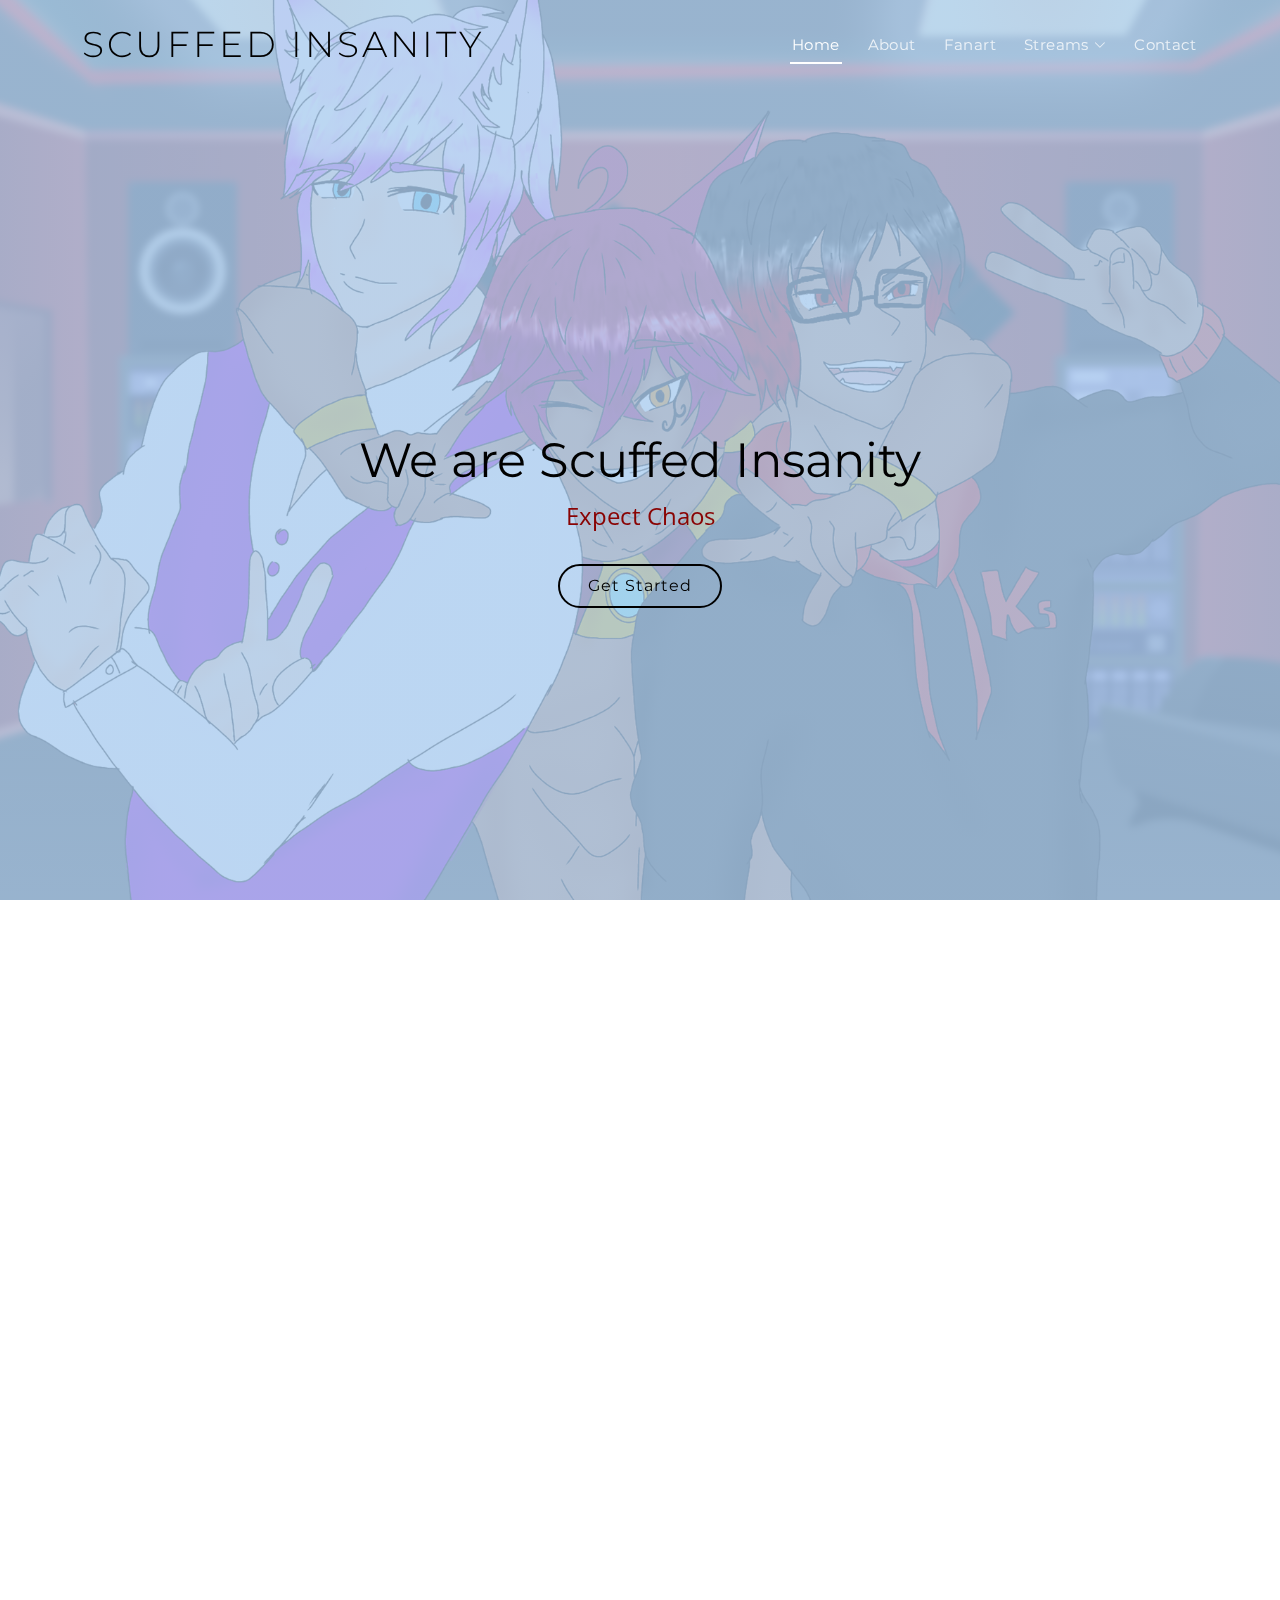
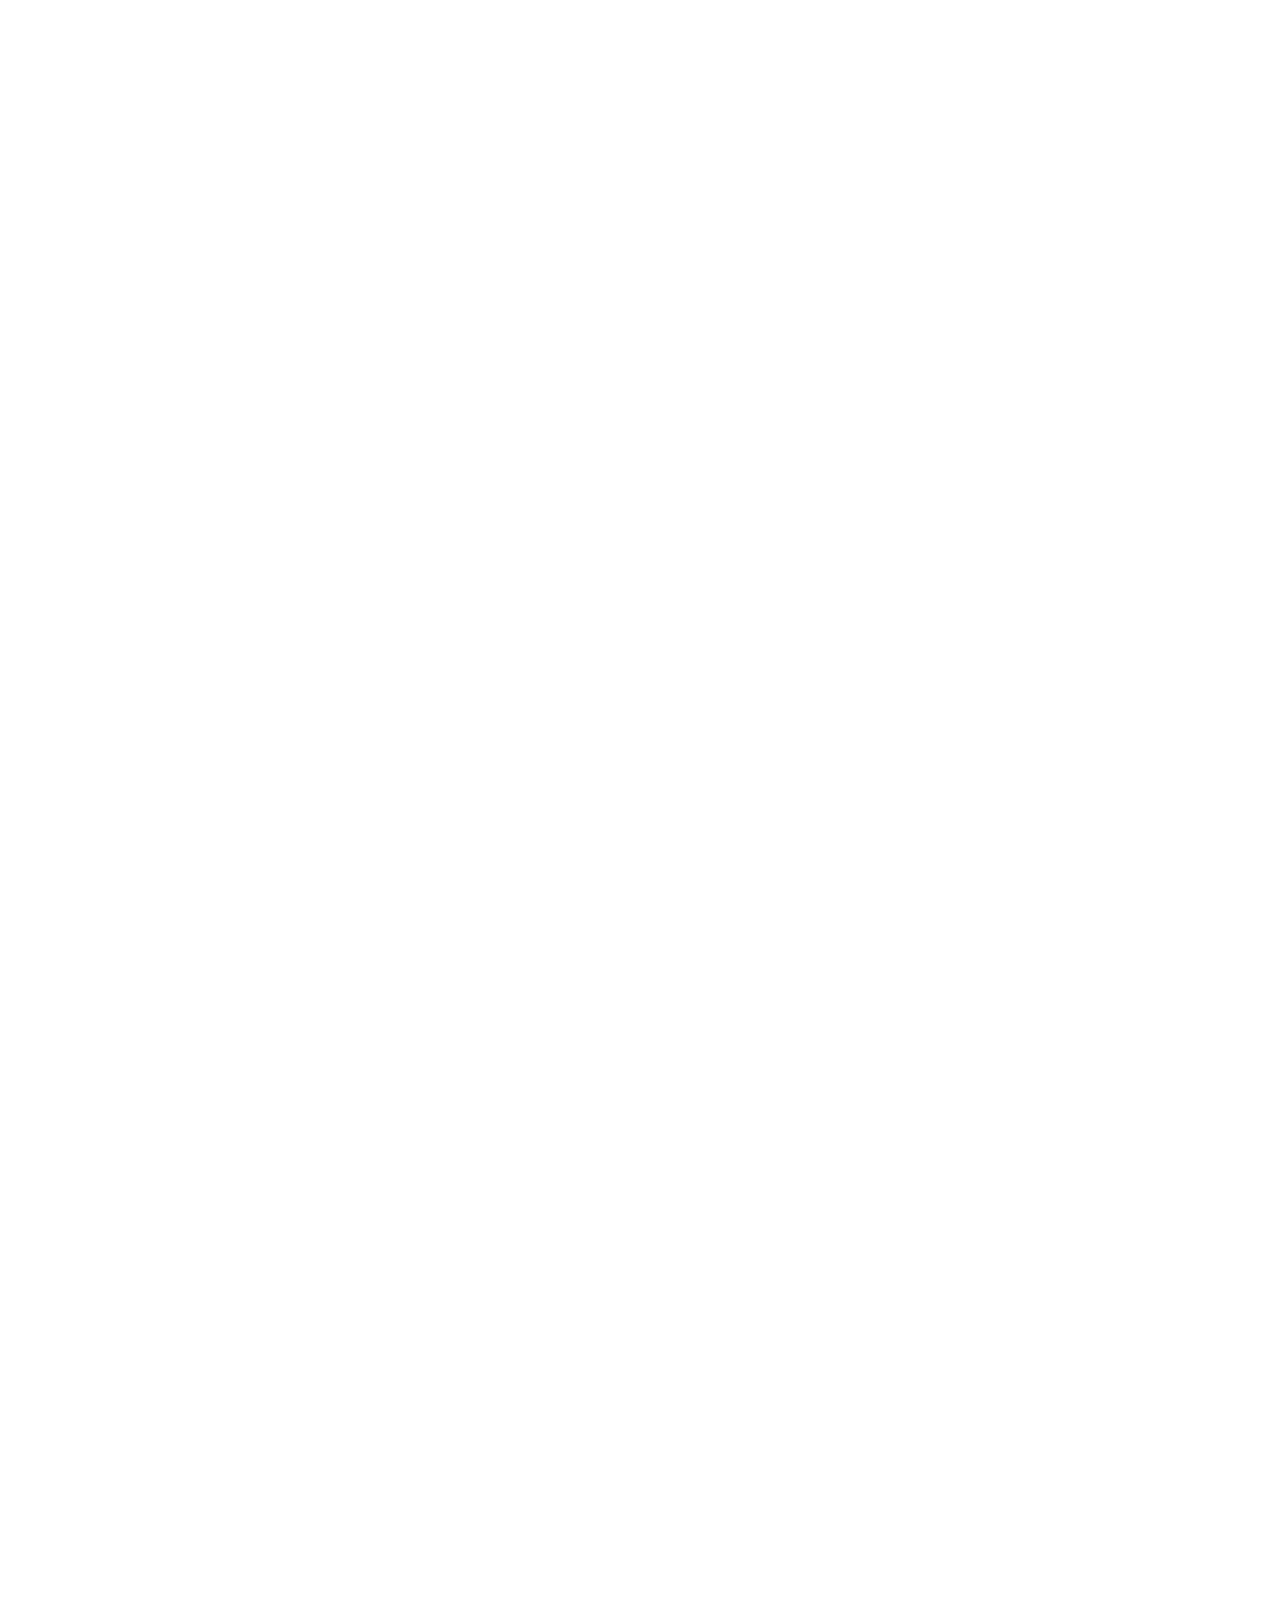
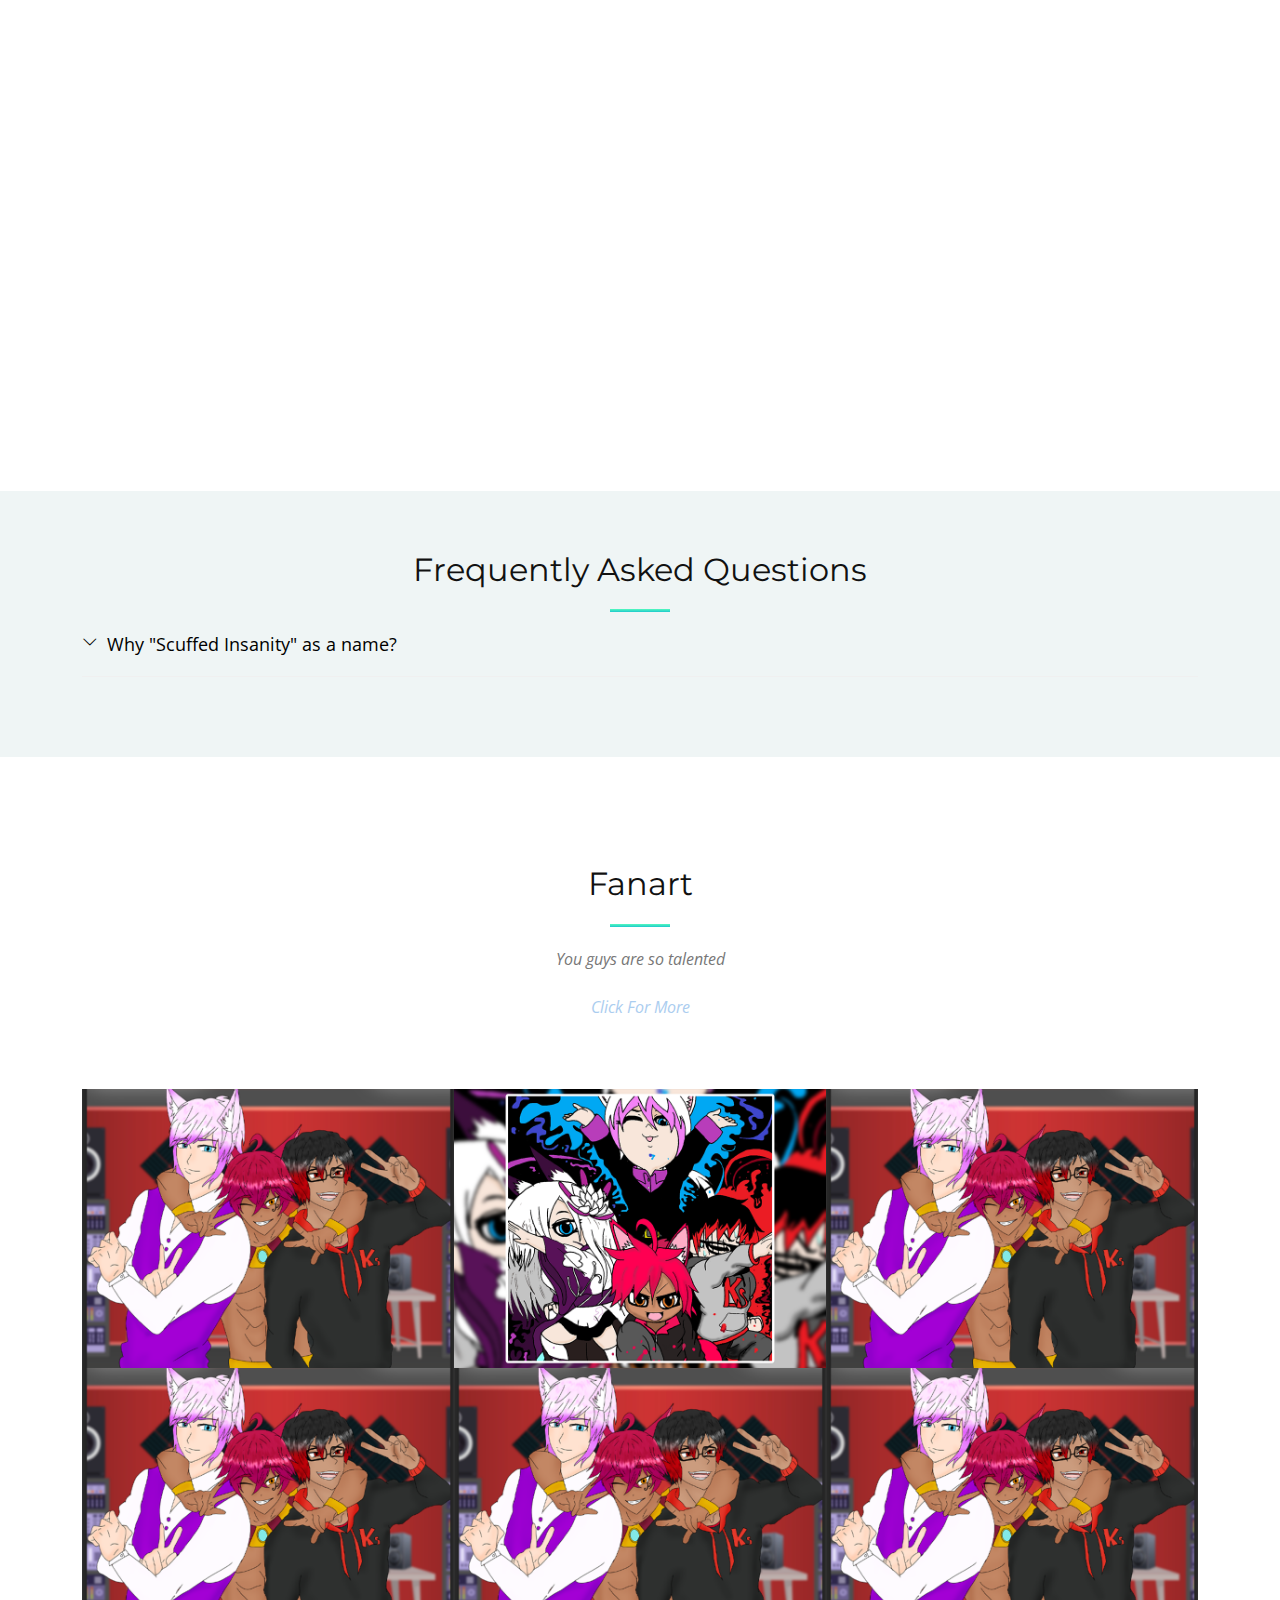
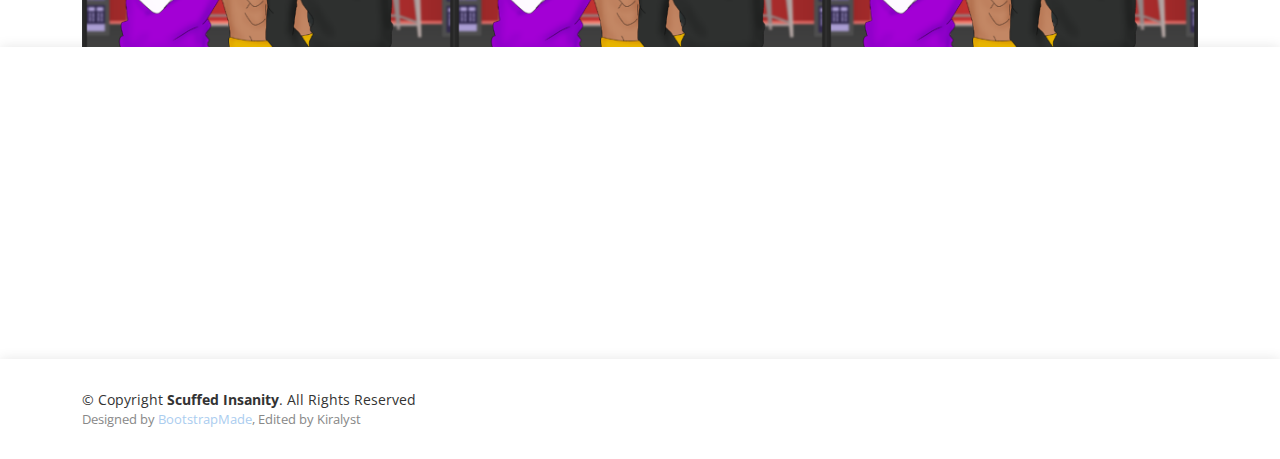
<file: index.html>
<!DOCTYPE html>
<html lang="en">

<head>
  <meta charset="utf-8">
  <meta content="width=device-width, initial-scale=1.0" name="viewport">

  <title>Scuffed Insanity</title>
  <meta content="" name="description">
  <meta content="" name="keywords">

  <!-- Favicons -->
  <link href="assets/img/favicon.png" rel="icon">
  <link href="assets/img/apple-touch-icon.png" rel="apple-touch-icon">

  <!-- Google Fonts -->
  <link href="https://fonts.googleapis.com/css?family=Montserrat:300,400,500,700|Open+Sans:300,300i,400,400i,700,700i" rel="stylesheet">

  <!-- Vendor CSS Files -->
  <link href="assets/vendor/aos/aos.css" rel="stylesheet">
  <link href="assets/vendor/bootstrap/css/bootstrap.min.css" rel="stylesheet">
  <link href="assets/vendor/bootstrap-icons/bootstrap-icons.css" rel="stylesheet">
  <link href="assets/vendor/glightbox/css/glightbox.min.css" rel="stylesheet">

  <!-- Template Main CSS File -->
  <link href="assets/css/style.css" rel="stylesheet">

  <!-- =======================================================
  * Template Name: Avilon - v4.6.1
  * Template URL: https://bootstrapmade.com/avilon-bootstrap-landing-page-template/
  * Author: BootstrapMade.com
  * License: https://bootstrapmade.com/license/
  ======================================================== -->
</head>

<body>

  <!-- ======= Header ======= -->
  <header id="header" class="fixed-top d-flex align-items-center header-transparent">
    <div class="container d-flex justify-content-between align-items-center">

      <div id="logo">
        <h1><a href="index.html">Scuffed Insanity</a></h1>
        <!-- Uncomment below if you prefer to use an image logo -->
        <!-- <a href="index.html"><img src="assets/img/logo.png" alt=""></a> -->
      </div>

      <nav id="navbar" class="navbar">
        <ul>
          <li><a class="nav-link scrollto active" href="/index.html#hero">Home</a></li>
          <li><a class="nav-link scrollto" href="/index.html#about">About</a></li>
          <li><a class="nav-link scrollto" href="/index.html#gallery">Fanart</a></li>
          <li class="dropdown"><a href="#"><span>Streams</span> <i class="bi bi-chevron-down"></i></a>
            <ul>
              <li><a href="https://www.twitch.tv/kiralyst">Kiralyst</a></li>
<!--
              <li class="dropdown"><a href="#"><span>Deep Drop Down</span> <i class="bi bi-chevron-right"></i></a>
                <ul>
                  <li><a href="#">Deep Drop Down 1</a></li>
                  <li><a href="#">Deep Drop Down 2</a></li>
                  <li><a href="#">Deep Drop Down 3</a></li>
                  <li><a href="#">Deep Drop Down 4</a></li>
                  <li><a href="#">Deep Drop Down 5</a></li>
                </ul>
              </li>
-->
              <li><a href="https://www.twitch.tv/yami7ways">Yami7ways</a></li>
              <li><a href="https://www.twitch.tv/kynephantomwolf">KynePhantomWolf</a></li>
			  <li><a href="/Multistream.html">Multistream</a></li>
            </ul>
          </li>
          <li><a class="nav-link scrollto" href="/index.html#contact">Contact</a></li>
        </ul>
        <i class="bi bi-list mobile-nav-toggle"></i>
      </nav><!-- .navbar -->
    </div>
  </header><!-- End Header -->

  <!-- ======= Hero Section ======= -->
  <section id="hero">

    <div class="hero-text" data-aos="zoom-out" >
      <h2>We are Scuffed Insanity</h2>
      <p>Expect Chaos</p>
      <a href="#about" class="btn-get-started scrollto">Get Started</a>
    </div>

  </section><!-- End Hero Section -->

  <main id="main">

    <!-- ======= About Section ======= -->
    <section id="about" class="">
      <div class="container-fluid" data-aos="fade-up">
        <div class="section-header">
          <h3 class="section-title">About Us</h3>
          <span class="section-divider"></span>
          <p class="section-description">
            A group started by a bunch of weirdos that end up dealing with a lot of technical issues and videogame struggles. <br>Come watch as they embark on various journeys, talk about various topics, and drag their friends along in their headaches.
          </p>
        </div>
      </div>
    </section><!-- End About Section -->

    <!-- ======= Advanced Featuress Section ======= -->
    <section id="advanced-features">

      <div class="features-row section-bg" data-aos="fade-up">
        <div class="container">
          <div class="row">
            <div class="col-12">
              <img class="advanced-feature-img-right wow fadeInRight" src="assets/img/KiraDance.gif" alt="">
              <div>
                <h2>Kiralyst Scarlet</h2>
                <h3>The Ex-Vampire</h3>
                <p>Hey guys! What's up, I'm Kiralyst. I'm a vampire who got lost in anime and video games and fell in love with livestreaming!</p>
				  
				  <br><a href="https://twitch.tv/Kiralyst"><i class="bi-twitch"></i></a>
				  <a href="https://twitter.com/Kiralyst"><i class="bi-twitter"></i></a>
				  <a href="https://www.youtube.com/c/KiraScarletVT"><i class="bi-youtube"></i></a>
              </div>
            </div>
          </div>
        </div>
      </div>

      <div class="features-row" data-aos="fade-up">
        <div class="container">
          <div class="row">
            <div class="col-12">
              <img class="advanced-feature-img-left" src="assets/img/YamiDance.gif" alt="">
              <div>
                <h2>Yami7ways</h2>
				  <h3>The Fox Pharaoh</h3>
<!--                <i class="bi bi-calendar4-week"></i>-->
                <p>Just a crazy guy who streams for the fun of it</p>

				  
				  				<a href="https://twitch.tv/yami7ways"><i class="bi-twitch"></i></a>
				  <a href="https://twitter.com/yami7ways"><i class="bi-twitter"></i></a>
				  <a href="https://www.youtube.com/channel/UCmM_c1tKKUzgjwUnWM5__nA/"><i class="bi-youtube"></i></a>
              </div>
            </div>
          </div>
        </div>
      </div>

      <div class="features-row section-bg" data-aos="fade-up">
        <div class="container">
          <div class="row">
            <div class="col-12">
              <img class="advanced-feature-img-right wow fadeInRight" src="assets/img/kynedance.gif" alt="">
              <div>
                <h2>KynePhantomWolf</h2>
                <h3>The Lax Reaper</h3>
                <p>Chill guy, casual gamer, and anime fan. Feel free to stop by and hangout for a bit. </p>
<!--                <i class="bi bi-binoculars"></i>-->
                <p>Autumn is cute</p>
				  
				  					<a href="https://twitch.tv/kynephantomwolf"><i class="bi-twitch"></i></a>
				  <a href="https://twitter.com/kynephantomwolf"><i class="bi-twitter"></i></a>
				  <a href=""><i class="bi-youtube"></i></a>
              </div>
            </div>
          </div>
        </div>
      </div>
    </section><!-- End Advanced Featuress Section -->

    <!-- ======= Call To Action Section ======= -->
<!--
    <section id="call-to-action">
      <div class="container">
        <div class="row">
          <div class="col-lg-9 text-center text-lg-start">
            <h3 class="cta-title">Call To Action</h3>
            <p class="cta-text"> Duis aute irure dolor in reprehenderit in voluptate velit esse cillum dolore eu fugiat nulla pariatur. Excepteur sint occaecat cupidatat non proident, sunt in culpa qui officia deserunt mollit anim id est laborum.</p>
          </div>
          <div class="col-lg-3 cta-btn-container text-center">
            <a class="cta-btn align-middle" href="#">Call To Action</a>
          </div>
        </div>

      </div>
    </section> End Call To Action Section 
-->

    <!-- ======= More Features Section ======= -->
    <section id="more-features" class="">
      <div class="container" data-aos="fade-up">
		  
        <div class="section-header">
          <h3 class="section-title">Our Extended Family</h3>
          <span class="section-divider"></span>
          <h5 class="section-description">We wouldn't be here without them</h5>
        </div>
        <div class="row gy-4">
          <div class="col-lg-6">
            <div class="box">
              <div class="icon"><img src="assets/img/Darken_Icon.png"></div>
              <h4 class="title">DarkenFoxy</h4>
              <p class="description"></p><br><br>
				<h2><a href="https://twitch.tv/DarkenFoxy"><i class="bi-twitch"></i></a>
				  <a href="https://twitter.com/FoxDarken"><i class="bi-twitter"></i></a></h2>
				
            </div>
          </div>

          <div class="col-lg-6">
            <div class="box">
              <div class="icon"><img src="assets/img/Ceiling_Icon.png"></div>
              <h4 class="title">Ceiling-Chan</h4>
              <p class="description">"I'm an freelance artist who will draw and create artworks for anyone because I love what I do."</p><br>
								<h2><a href="https://www.twitch.tv/ceilingchan6969"><i class="bi-twitch"></i></a>
				  <a href="https://twitter.com/Handock2"><i class="bi-twitter"></i></a></h2>
            </div>
          </div>
          <div class="col-lg-6">
            <div class="box">
              <div class="icon"><img src="assets/img/Autumn_Icon.png"></div>
              <h4 class="title">AutumnMozilla</h4>
              <p class="description">“Just your friendly Kisetsu Kitsune and her baby Dragsune trying to get by with the friends they have made by their side”</p>
				<br><h2><a href="https://www.twitch.tv/AutumnMozilla"><i class="bi-twitch"></i></a>
				  <a href="https://twitter.com/AutumnMozilla"><i class="bi-twitter"></i></a></h2>
            </div>
          </div>

          <div class="col-lg-6">
            <div class="box">
				<div class="icon"> <img src="assets/img/Asumi_Icon.png"></div>
              <h4 class="title">Asumiyuki</h4>
              <p class="description"></p>
				<br><br><h2><a href="https://www.twitch.tv/asumiyuki"><i class="bi-twitch"></i></a>
				  <a href="https://twitter.com/Real_Asumiyuki"><i class="bi-twitter"></i></a></h2>
            </div>
          </div>

        </div>

		</div>
    </section><!-- End More Features Section -->

    <!-- ======= Clients Section ======= -->
<!--
    <section id="clients">
      <div class="container" data-aos="fade-up">

        <div class="row">

          <div class="col-md-2">
            <img src="assets/img/clients/client-1.png" alt="">
          </div>

          <div class="col-md-2">
            <img src="assets/img/clients/client-2.png" alt="">
          </div>

          <div class="col-md-2">
            <img src="assets/img/clients/client-3.png" alt="">
          </div>

          <div class="col-md-2">
            <img src="assets/img/clients/client-4.png" alt="">
          </div>

          <div class="col-md-2">
            <img src="assets/img/clients/client-5.png" alt="">
          </div>

          <div class="col-md-2">
            <img src="assets/img/clients/client-6.png" alt="">
          </div>

        </div>
      </div>
    </section> End Clients Section 
-->


    <!-- ======= Frequently Asked Questions Section ======= -->
    <section id="faq" class="section-bg">
      <div class="container">

        <div class="section-header">
          <h3 class="section-title">Frequently Asked Questions</h3>
          <span class="section-divider"></span>
<!--          <p class="section-description">woah</p>-->
        </div>
		  
		  

        <ul class="faq-list">

          <li>
            <div data-bs-toggle="collapse" class="collapsed question" href="#faq1">Why "Scuffed Insanity" as a name? <i class="bi bi-chevron-down icon-show"></i><i class="bi bi-chevron-up icon-close"></i></div>
            <div id="faq1" class="collapse" data-bs-parent=".faq-list">
              <p>
                Watch one of our streams and then you will find that the name is very fitting
              </p>
            </div>
          </li>

         
        </ul>

      </div>
    </section><!-- End Frequently Asked Questions Section -->

    <!-- ======= Team Section ======= -->
<!--
    <section id="Links" class="">
      <div class="container" data-aos="fade-up">
        <div class="section-header">
          <h3 class="section-title">Our Links</h3>
          <span class="section-divider"></span>
          <p class="section-description">Check out these other sites!</p>
        </div>
        <div class="row">
          <div class="col-lg-4 col-md-6">
            <div class="member">
              <div class="pic"><img src="assets/img/team/Kira.png" alt=""></div>
              <h4>Kiralyst Scarlet</h4>
              <span>The Ex-Vampire</span>
              <div class="social">
				<a href="https://twitch.tv/Kiralyst"><i class="bi-twitch"></i></a>
				  <a href="https://twitter.com/Kiralyst"><i class="bi-twitter"></i></a>
				  <a href="https://www.youtube.com/c/KiraScarletVT"><i class="bi-youtube"></i></a>
              </div>
            </div>
          </div>
			          <div class="col-lg-4 col-md-6">
            <div class="member">
              <div class="pic"><img src="assets/img/team/yami.png" alt=""></div>
              <h4>Yami7Ways</h4>
              <span>The Fox Pharaoh</span>
              <div class="social">
				<a href="https://twitch.tv/yami7ways"><i class="bi-twitch"></i></a>
				  <a href="https://twitter.com/yami7ways"><i class="bi-twitter"></i></a>
				  <a href="https://www.youtube.com/channel/UCmM_c1tKKUzgjwUnWM5__nA/"><i class="bi-youtube"></i></a>
              </div>
            </div>
          </div>

          <div class="col-lg-4 col-md-6">
            <div class="member">
              <div class="pic"><img src="assets/img/team/Kyne.png" alt=""></div>
              <h4>KynePhantomWolf</h4>
              <span>The Lax Reaper</span>
              <div class="social">
					<a href="https://twitch.tv/kynephantomwolf"><i class="bi-twitch"></i></a>
				  <a href="https://twitter.com/kynephantomwolf"><i class="bi-twitter"></i></a>
				  <a href=""><i class="bi-youtube"></i></a>
              </div>
            </div>
          </div>
        </div>

      </div>
    </section>
-->
	  
<div class="section" id="gallery">
  <div class="container">
    <div class="tab-content gallery mt-5">
      <div class="tab-pane active" id="creative">
        <div class="ml-auto mr-auto">
			        <div class="section-header">
          <h3 class="section-title">Fanart</h3>
          <span class="section-divider"></span>
			<p class="section-description text-center">You guys are so talented<br>
			  <br>
		  <a href="/Fanart.html">Click For More</a></p>
        </div>
		  </div>
		          <div class="row g-0">

          <div class="col-lg-4 col-md-6">
            <div class="gallery-item">
              <a href="assets/img/gallery/gallery-1.png" data-gall="portfolioGallery" class="gallery-lightbox">
                <img src="assets/img/gallery/gallery-1_small.png" alt="">
              </a>
            </div>
          </div>

          <div class="col-lg-4 col-md-6">
            <div class="gallery-item">
              <a href="assets/img/gallery/gallery-2.png" data-gall="portfolioGallery" class="gallery-lightbox">
                <img src="assets/img/gallery/gallery-2_small.png" alt="">
              </a>
            </div>
          </div>

          <div class="col-lg-4 col-md-6">
            <div class="gallery-item">
              <a href="assets/img/gallery/gallery-1.png" data-gall="portfolioGallery" class="gallery-lightbox">
                <img src="assets/img/gallery/gallery-1_small.png" alt="">
              </a>
            </div>
          </div>

          <div class="col-lg-4 col-md-6">
            <div class="gallery-item">
              <a href="assets/img/gallery/gallery-1.png" data-gall="portfolioGallery" class="gallery-lightbox">
                <img src="assets/img/gallery/gallery-1_small.png" alt="">
              </a>
            </div>
          </div>

          <div class="col-lg-4 col-md-6">
            <div class="gallery-item">
              <a href="assets/img/gallery/gallery-1.png" data-gall="portfolioGallery" class="gallery-lightbox">
                <img src="assets/img/gallery/gallery-1_small.png" alt="">
              </a>
            </div>
          </div>

          <div class="col-lg-4 col-md-6">
            <div class="gallery-item">
              <a href="assets/img/gallery/gallery-1.png" data-gall="portfolioGallery" class="gallery-lightbox">
                <img src="assets/img/gallery/gallery-1_small.png" alt="">
              </a>
            </div>
          </div>

        </div>
		  
		  
<!--			<div class= "h3"><b>Click for more</b></div>-->
<!--
          <div class="row">
			  
            <div class="col-md-6">
              <div class="cc-porfolio-image img-raised" data-aos="fade-up" data-aos-anchor-placement="top-bottom">
				  
				  <a href="assets/img/gallery/gallery-1.png" data-gall="portfolioGallery" class="gallery-lightbox">
                  <figure class="cc-effect"><img src="assets/img/gallery/gallery-1_small.png" alt="Image">
                    <figcaption>
                      <div class="h4"><b>Drawn by Ceiling-Chan</b></div>
                    </figcaption>
                  </figure></a></div>
              <div class="cc-porfolio-image img-raised" data-aos="fade-up" data-aos-anchor-placement="top-bottom"><a href="assets/img/gallery/gallery-2_small.png" data-gall="portfolioGallery" class="gallery-lightbox">
                  <figure class="cc-effect"><img src="assets/img/gallery/gallery-2_small.png" alt="Image"/>
                    <figcaption>
                      <div class="h4"><b>Drawn by Ceiling-Chan</b></div>
                    </figcaption>
                  </figure></a></div>
            </div>
            <div class="col-md-6">
              <div class="cc-porfolio-image img-raised" data-aos="fade-up" data-aos-anchor-placement="top-bottom"><a href="https://www.youtube.com/c/kiralystmusic" target="_blank">
                  <figure class="cc-effect"><img src="assets/img/gallery/gallery-1_small.png" alt="Image"/>
                    <figcaption>
                      <div class="h4"><b>Drawn by Ceiling-Chan</b></div>
                    </figcaption>
                  </figure></a></div>
            </div>
          </div>
-->
        </div>
      </div>
    </div>
  </div>

	  
	  

    <!-- ======= Gallery Section ======= -->
<!--
    <section id="gallery">
      <div class="container-fluid" data-aos="fade-up">
        <div class="section-header">
          <h3 class="section-title">Fanart</h3>
          <span class="section-divider"></span>
			<p class="section-description text-center">You guys are so talented<br>
			  <br>
		  <a href="/Fanart.html">Click For More</a></p>
        </div>

        <div class="row g-0">

          <div class="col-lg-4 col-md-6">
            <div class="gallery-item">
              <a href="assets/img/gallery/gallery-1.png" data-gall="portfolioGallery" class="gallery-lightbox">
                <img src="assets/img/gallery/gallery-1_small.png" alt="">
              </a>
            </div>

          </div>

          <div class="col-lg-4 col-md-6">
            <div class="gallery-item">
              <a href="assets/img/gallery/gallery-2.png" data-gall="portfolioGallery" class="gallery-lightbox">
                <img src="assets/img/gallery/gallery-2_small.png" alt="">
              </a>
            </div>
          </div>

          <div class="col-lg-4 col-md-6">
            <div class="gallery-item">
              <a href="assets/img/gallery/gallery-3.jpg" data-gall="portfolioGallery" class="gallery-lightbox">
                <img src="assets/img/gallery/gallery-3.jpg" alt="">
              </a>
            </div>
          </div>

          <div class="col-lg-4 col-md-6">
            <div class="gallery-item">
              <a href="assets/img/gallery/gallery-4.jpg" data-gall="portfolioGallery" class="gallery-lightbox">
                <img src="assets/img/gallery/gallery-4.jpg" alt="">
              </a>
            </div>
          </div>

          <div class="col-lg-4 col-md-6">
            <div class="gallery-item">
              <a href="assets/img/gallery/gallery-5.jpg" data-gall="portfolioGallery" class="gallery-lightbox">
                <img src="assets/img/gallery/gallery-5.jpg" alt="">
              </a>
            </div>
          </div>

          <div class="col-lg-4 col-md-6">
            <div class="gallery-item">
              <a href="assets/img/gallery/gallery-6.jpg" data-gall="portfolioGallery" class="gallery-lightbox">
                <img src="assets/img/gallery/gallery-6.jpg" alt="">
              </a>
            </div>
          </div>

        </div>

      </div>
    </section> End Gallery Section 
-->

    <!-- ======= Contact Section ======= -->
    <section id="contact">
      <div class="container" data-aos="fade-up">
        <div class="row">

          <div class="col-lg-4 col-md-4">
            <div class="contact-about">
              <h3>Scuffed Insanity</h3>
              <p>Thanks for checking out our website!</p>
              <div class="social-links">
                <a href="https://twitter.com/ScuffedInsanity" class="twitter"><i class="bi bi-twitter"></i></a>
                <a href="https://www.twitch.tv/scuffedinsanity" class="instagram"><i class="bi bi-twitch"></i></a>
                <a href="https://www.youtube.com/channel/UCZcUXSh7XyV_yd1bs_G7b-w" class="instagram"><i class="bi bi-youtube"></i></a>
              </div>
            </div>
          </div>

          <div class="col-lg-3 col-md-4">
            <div class="info">

            </div>
          </div>

<!--
          <div class="col-lg-5 col-md-8">
            <div class="form">
              <form action="forms/contact.php" method="post" role="form" class="php-email-form">
                <div class="row">
                  <div class="form-group col-lg-6">
                    <input type="text" name="name" class="form-control" id="name" placeholder="Your Name" data-rule="minlen:4" data-msg="Please enter at least 4 chars">
                  </div>
                  <div class="form-group col-lg-6 mt-3 mt-lg-0">
                    <input type="email" class="form-control" name="email" id="email" placeholder="Your Email" data-rule="email" data-msg="Please enter a valid email">
                  </div>
                </div>
                <div class="form-group mt-3">
                  <input type="text" class="form-control" name="subject" id="subject" placeholder="Subject" data-rule="minlen:4" data-msg="Please enter at least 8 chars of subject">
                </div>
                <div class="form-group mt-3">
                  <textarea class="form-control" name="message" rows="5" placeholder="Message" required></textarea>
                </div>
                <div class="my-3">
                  <div class="loading">Loading</div>
                  <div class="error-message"></div>
                  <div class="sent-message">Your message has been sent. Thank you!</div>
                </div>
                <div class="text-center"><button type="submit" title="Send Message">Send Message</button></div>
              </form>
            </div>
          </div>
-->

        </div>

      </div>
    </section><!-- End Contact Section -->

  </main><!-- End #main -->

  <!-- ======= Footer ======= -->
  <footer id="footer">
    <div class="container">
      <div class="row">
        <div class="col-lg-6 text-lg-start text-center">
          <div class="copyright">
            &copy; Copyright <strong>Scuffed Insanity</strong>. All Rights Reserved
          </div>
          <div class="credits">
            <!--
            All the links in the footer should remain intact.
            You can delete the links only if you purchased the pro version.
            Licensing information: https://bootstrapmade.com/license/
            Purchase the pro version with working PHP/AJAX contact form: https://bootstrapmade.com/buy/?theme=Avilon
          -->
            Designed by <a href="https://bootstrapmade.com/">BootstrapMade</a>, Edited by Kiralyst
          </div>
        </div>
      </div>
    </div>
  </footer><!-- End  Footer -->

  <a href="#" class="back-to-top d-flex align-items-center justify-content-center"><i class="bi bi-chevron-up"></i></a>

  <!-- Vendor JS Files -->
  <script src="assets/vendor/aos/aos.js"></script>
  <script src="assets/vendor/bootstrap/js/bootstrap.bundle.min.js"></script>
  <script src="assets/vendor/glightbox/js/glightbox.min.js"></script>
  <script src="assets/vendor/php-email-form/validate.js"></script>

  <!-- Template Main JS File -->
  <script src="assets/js/main.js"></script>

</body>

</html>
</file>
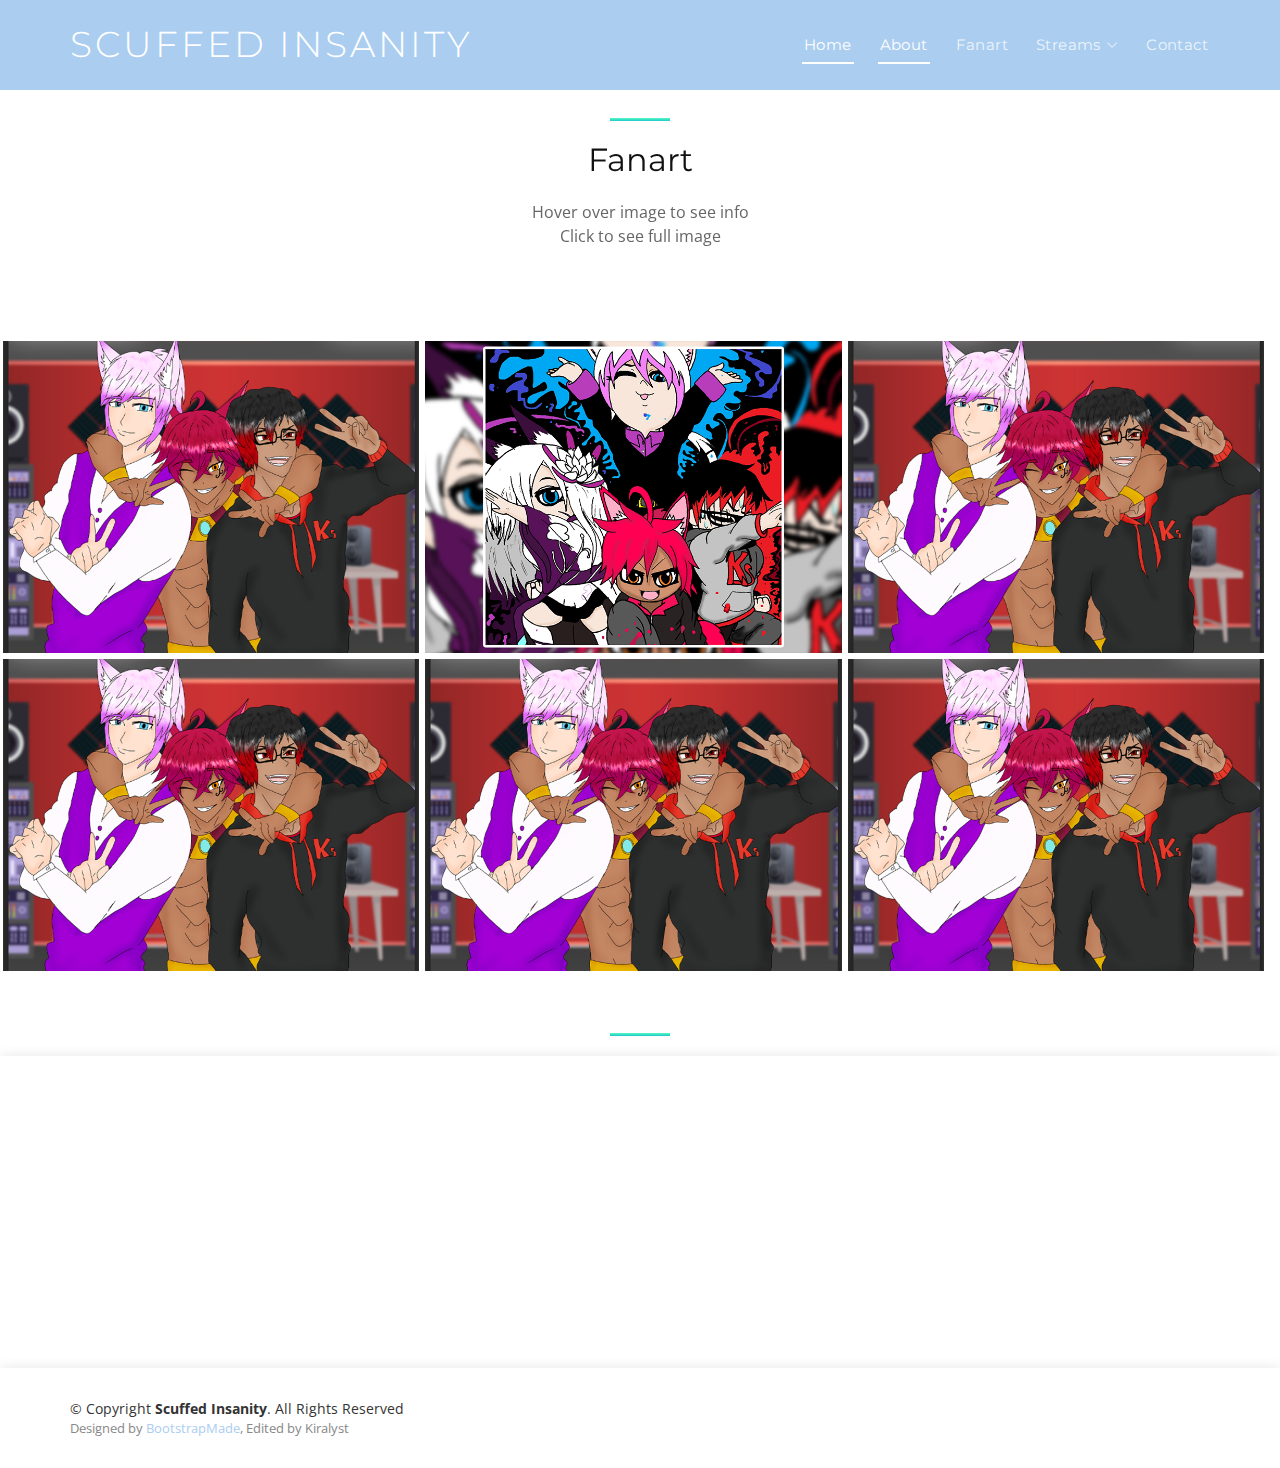
<file: Fanart.html>
<!DOCTYPE html>
<html lang="en">
	<body>

<head>
  <meta charset="utf-8">
  <meta content="width=device-width, initial-scale=1.0" name="viewport">

  <title>Scuffed Insanity</title>
  <meta content="" name="description">
  <meta content="" name="keywords">

  <!-- Favicons -->
  <link href="assets/img/favicon.png" rel="icon">
  <link href="assets/img/apple-touch-icon.png" rel="apple-touch-icon">

  <!-- Google Fonts -->
  <link href="https://fonts.googleapis.com/css?family=Montserrat:300,400,500,700|Open+Sans:300,300i,400,400i,700,700i" rel="stylesheet">

  <!-- Vendor CSS Files -->
  <link href="assets/vendor/aos/aos.css" rel="stylesheet">
  <link href="assets/vendor/bootstrap/css/bootstrap.min.css" rel="stylesheet">
  <link href="assets/vendor/bootstrap-icons/bootstrap-icons.css" rel="stylesheet">
  <link href="assets/vendor/glightbox/css/glightbox.min.css" rel="stylesheet">

  <!-- Template Main CSS File -->
  <link href="assets/css/gallery.css" rel="stylesheet">

  <!-- =======================================================
  * Template Name: Avilon - v4.6.1
  * Template URL: https://bootstrapmade.com/avilon-bootstrap-landing-page-template/
  * Author: BootstrapMade.com
  * License: https://bootstrapmade.com/license/
  ======================================================== -->
</head>


  <!-- ======= Header ======= -->
  <header id="header" class="fixed-top d-flex align-items-center">
    <div class="container d-flex justify-content-between align-items-center">

      <div id="logo">
        <h1><a href="index.html">Scuffed Insanity</a></h1>
        <!-- Uncomment below if you prefer to use an image logo -->
        <!-- <a href="index.html"><img src="assets/img/logo.png" alt=""></a> -->
      </div>

      <nav id="navbar" class="navbar">
        <ul>
          <li><a class="nav-link scrollto active" href="/index.html#hero">Home</a></li>
          <li><a class="nav-link scrollto" href="/index.html#about">About</a></li>
          <li><a class="nav-link scrollto" href="/index.html#gallery">Fanart</a></li>
          <li class="dropdown"><a href="#"><span>Streams</span> <i class="bi bi-chevron-down"></i></a>
            <ul>
              <li><a href="https://www.twitch.tv/kiralyst">Kiralyst</a></li>
<!--
              <li class="dropdown"><a href="#"><span>Deep Drop Down</span> <i class="bi bi-chevron-right"></i></a>
                <ul>
                  <li><a href="#">Deep Drop Down 1</a></li>
                  <li><a href="#">Deep Drop Down 2</a></li>
                  <li><a href="#">Deep Drop Down 3</a></li>
                  <li><a href="#">Deep Drop Down 4</a></li>
                  <li><a href="#">Deep Drop Down 5</a></li>
                </ul>
              </li>
-->
              <li><a href="https://www.twitch.tv/yami7ways">Yami7ways</a></li>
              <li><a href="https://www.twitch.tv/kynephantomwolf">KynePhantomWolf</a></li>
			  <li><a href="/Multistream.html">Multistream</a></li>
            </ul>
          </li>
          <li><a class="nav-link scrollto" href="/index.html#contact">Contact</a></li>
        </ul>
        <i class="bi bi-list mobile-nav-toggle"></i>
      </nav><!-- .navbar -->
    </div>
  </header><!-- End Header -->
	

    <!-- ======= About Section ======= -->
    <section id="about" class="">
      <div class="container-fluid" data-aos="fade-up">
        <div class="section-header">
          <h3 class="section-title">&nbsp; </h3>
          <span class="section-divider"></span>
			<h3 class="section-title">Fanart</h3>
			<p class="text-center">Hover over image to see info<br>Click to see full image</p>
        </div>
      </div>
    </section><!-- End About Section -->
<section>
<div class="container containerwidth">
	<a href="assets/img/gallery/gallery-1.png" data-gall="portfolioGallery" class="gallery-lightbox">
  <img src="assets/img/gallery/gallery-1_small.png" alt="">
   <span class="title">Scuffed Insanity</span>
  <span class="text">Drawn By Ceiling</span>
	</a>
</div>
<div class="container containerwidth">
	<a href="assets/img/gallery/gallery-2.png" data-gall="portfolioGallery" class="gallery-lightbox">
  <img src="assets/img/gallery/gallery-2_small.png" alt="">
  <span class="title">Scuffed Insanity OG</span>
  <span class="text">Drawn By Ceiling</span>
	</a>
</div>
<div class="container containerwidth">
	<a href="assets/img/gallery/gallery-1.png" data-gall="portfolioGallery" class="gallery-lightbox">
  <img src="assets/img/gallery/gallery-1_small.png" alt="">
   <span class="title">Scuffed Insanity</span>
  <span class="text">Drawn By Ceiling</span>
	</a>
</div>
<div class="container containerwidth">
	<a href="assets/img/gallery/gallery-1.png" data-gall="portfolioGallery" class="gallery-lightbox">
  <img src="assets/img/gallery/gallery-1_small.png" alt="">
   <span class="title">Scuffed Insanity</span>
  <span class="text">Drawn By Ceiling</span>
	</a>
</div>
<div class="container containerwidth">
	<a href="assets/img/gallery/gallery-1.png" data-gall="portfolioGallery" class="gallery-lightbox">
  <img src="assets/img/gallery/gallery-1_small.png" alt="">
   <span class="title">Scuffed Insanity</span>
  <span class="text">Drawn By Ceiling</span>
	</a>
</div>
<div class="container containerwidth">
	<a href="assets/img/gallery/gallery-1.png" data-gall="portfolioGallery" class="gallery-lightbox">
  <img src="assets/img/gallery/gallery-1_small.png" alt="">
   <span class="title">Scuffed Insanity</span>
  <span class="text">Drawn By Ceiling</span>
	</a>
</div>

		</section>	


<!-- End Team Section -->
	          <div class="section-header">
          <h3 class="section-title">&nbsp;</h3>
          <span class="section-divider"></span>
      </div>
	
	
<div>

  <!-- ======= Contact Section ======= -->
    <section id="contact">
      <div class="container" data-aos="fade-up">
        <div class="row">

          <div class="col-lg-4 col-md-4">
            <div class="contact-about">
              <h3>Scuffed Insanity</h3>
              <p>more pogging lets gooo</p>
              <div class="social-links">
                <a href="https://twitter.com/ScuffedInsanity" class="twitter"><i class="bi bi-twitter"></i></a>
                <a href="https://www.twitch.tv/scuffedinsanity" class="instagram"><i class="bi bi-twitch"></i></a>
                <a href="https://www.youtube.com/channel/UCZcUXSh7XyV_yd1bs_G7b-w" class="instagram"><i class="bi bi-youtube"></i></a>
              </div>
            </div>
          </div>

          <div class="col-lg-3 col-md-4">
            <div class="info">

            </div>
          </div>
        </div>
      </div>
    </section><!-- End Contact Section -->

  <!-- ======= Footer ======= -->
  <footer id="footer">
    <div class="container">
      <div class="row">
        <div class="col-lg-6 text-lg-start text-center">
          <div class="copyright">
            &copy; Copyright <strong>Scuffed Insanity</strong>. All Rights Reserved
          </div>
          <div class="credits">
            <!--
            All the links in the footer should remain intact.
            You can delete the links only if you purchased the pro version.
            Licensing information: https://bootstrapmade.com/license/
            Purchase the pro version with working PHP/AJAX contact form: https://bootstrapmade.com/buy/?theme=Avilon
          -->
            Designed by <a href="https://bootstrapmade.com/">BootstrapMade</a>, Edited by Kiralyst
          </div>
        </div>
      </div>
    </div>
  </footer><!-- End  Footer -->

  <a href="#" class="back-to-top d-flex align-items-center justify-content-center"><i class="bi bi-chevron-up"></i></a>

  <!-- Vendor JS Files -->
  <script src="assets/vendor/aos/aos.js"></script>
  <script src="assets/vendor/bootstrap/js/bootstrap.bundle.min.js"></script>
  <script src="assets/vendor/glightbox/js/glightbox.min.js"></script>
  <script src="assets/vendor/php-email-form/validate.js"></script>

  <!-- Template Main JS File -->
  <script src="assets/js/main.js"></script>

</body>

</html>
</file>
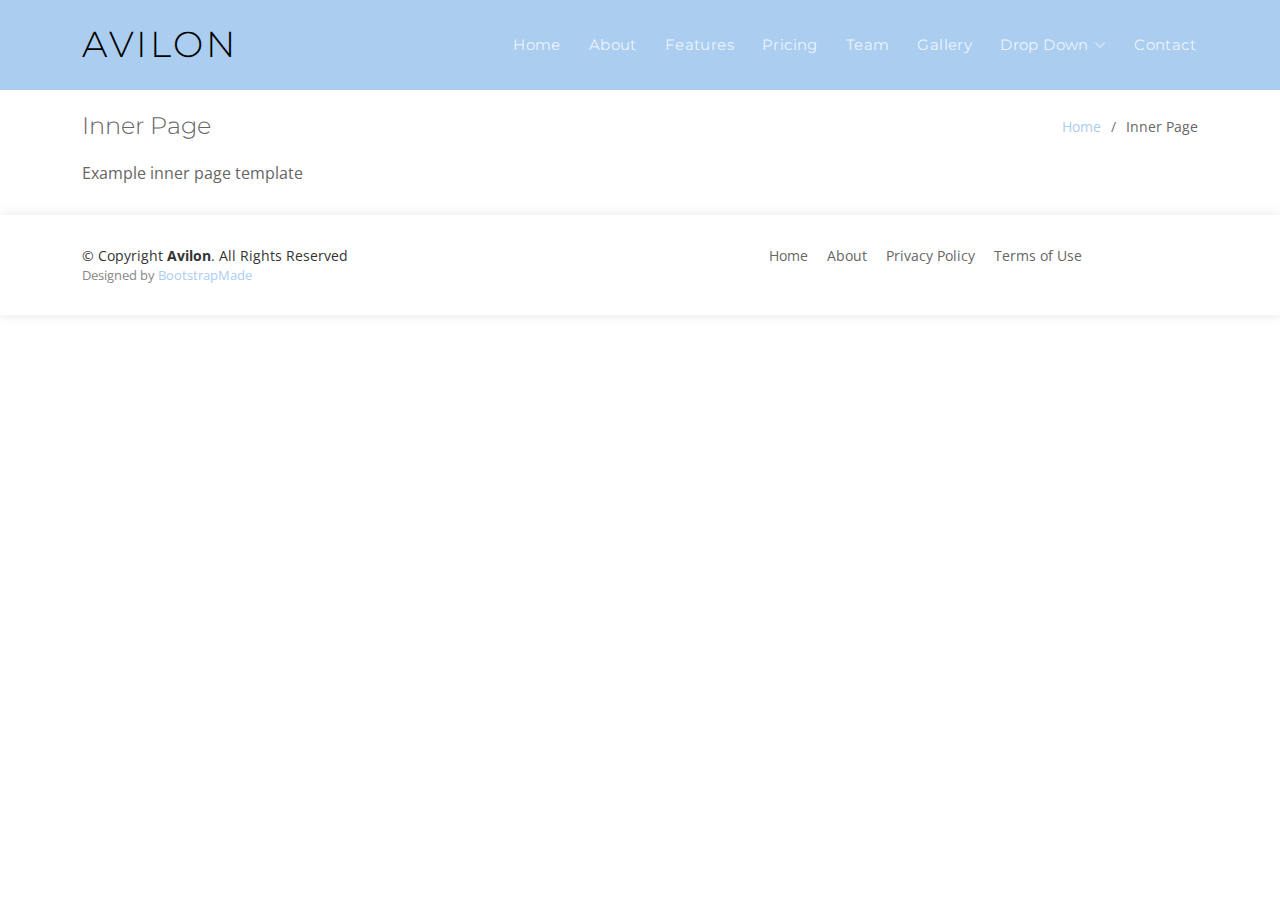
<file: inner-page.html>
<!DOCTYPE html>
<html lang="en">

<head>
  <meta charset="utf-8">
  <meta content="width=device-width, initial-scale=1.0" name="viewport">

  <title>Inner Page - Avilon Bootstrap Template</title>
  <meta content="" name="description">
  <meta content="" name="keywords">

  <!-- Favicons -->
  <link href="assets/img/favicon.png" rel="icon">
  <link href="assets/img/apple-touch-icon.png" rel="apple-touch-icon">

  <!-- Google Fonts -->
  <link href="https://fonts.googleapis.com/css?family=Montserrat:300,400,500,700|Open+Sans:300,300i,400,400i,700,700i" rel="stylesheet">

  <!-- Vendor CSS Files -->
  <link href="assets/vendor/aos/aos.css" rel="stylesheet">
  <link href="assets/vendor/bootstrap/css/bootstrap.min.css" rel="stylesheet">
  <link href="assets/vendor/bootstrap-icons/bootstrap-icons.css" rel="stylesheet">
  <link href="assets/vendor/glightbox/css/glightbox.min.css" rel="stylesheet">

  <!-- Template Main CSS File -->
  <link href="assets/css/style.css" rel="stylesheet">

  <!-- =======================================================
  * Template Name: Avilon - v4.6.1
  * Template URL: https://bootstrapmade.com/avilon-bootstrap-landing-page-template/
  * Author: BootstrapMade.com
  * License: https://bootstrapmade.com/license/
  ======================================================== -->
</head>

<body>

  <!-- ======= Header ======= -->
  <header id="header" class="fixed-top d-flex align-items-center ">
    <div class="container d-flex justify-content-between align-items-center">

      <div id="logo">
        <h1><a href="index.html">Avilon</a></h1>
        <!-- Uncomment below if you prefer to use an image logo -->
        <!-- <a href="index.html"><img src="assets/img/logo.png" alt=""></a> -->
      </div>

      <nav id="navbar" class="navbar">
        <ul>
          <li><a class="nav-link scrollto " href="#hero">Home</a></li>
          <li><a class="nav-link scrollto" href="#about">About</a></li>
          <li><a class="nav-link scrollto" href="#features">Features</a></li>
          <li><a class="nav-link scrollto" href="#pricing">Pricing</a></li>
          <li><a class="nav-link scrollto" href="#team">Team</a></li>
          <li><a class="nav-link scrollto" href="#gallery">Gallery</a></li>
          <li class="dropdown"><a href="#"><span>Drop Down</span> <i class="bi bi-chevron-down"></i></a>
            <ul>
              <li><a href="#">Drop Down 1</a></li>
              <li class="dropdown"><a href="#"><span>Deep Drop Down</span> <i class="bi bi-chevron-right"></i></a>
                <ul>
                  <li><a href="#">Deep Drop Down 1</a></li>
                  <li><a href="#">Deep Drop Down 2</a></li>
                  <li><a href="#">Deep Drop Down 3</a></li>
                  <li><a href="#">Deep Drop Down 4</a></li>
                  <li><a href="#">Deep Drop Down 5</a></li>
                </ul>
              </li>
              <li><a href="#">Drop Down 2</a></li>
              <li><a href="#">Drop Down 3</a></li>
              <li><a href="#">Drop Down 4</a></li>
            </ul>
          </li>
          <li><a class="nav-link scrollto" href="#contact">Contact</a></li>
        </ul>
        <i class="bi bi-list mobile-nav-toggle"></i>
      </nav><!-- .navbar -->
    </div>
  </header><!-- End Header -->

  <main id="main">

    <!-- ======= Breadcrumbs Section ======= -->
    <section class="breadcrumbs">
      <div class="container">

        <div class="d-flex justify-content-between align-items-center">
          <h2>Inner Page</h2>
          <ol>
            <li><a href="index.html">Home</a></li>
            <li>Inner Page</li>
          </ol>
        </div>

      </div>
    </section><!-- End Breadcrumbs Section -->

    <section class="inner-page">
      <div class="container">
        <p>
          Example inner page template
        </p>
      </div>
    </section>

  </main><!-- End #main -->

  <!-- ======= Footer ======= -->
  <footer id="footer">
    <div class="container">
      <div class="row">
        <div class="col-lg-6 text-lg-start text-center">
          <div class="copyright">
            &copy; Copyright <strong>Avilon</strong>. All Rights Reserved
          </div>
          <div class="credits">
            <!--
            All the links in the footer should remain intact.
            You can delete the links only if you purchased the pro version.
            Licensing information: https://bootstrapmade.com/license/
            Purchase the pro version with working PHP/AJAX contact form: https://bootstrapmade.com/buy/?theme=Avilon
          -->
            Designed by <a href="https://bootstrapmade.com/">BootstrapMade</a>
          </div>
        </div>
        <div class="col-lg-6">
          <nav class="footer-links text-lg-right text-center pt-2 pt-lg-0">
            <a href="#intro" class="scrollto">Home</a>
            <a href="#about" class="scrollto">About</a>
            <a href="#">Privacy Policy</a>
            <a href="#">Terms of Use</a>
          </nav>
        </div>
      </div>
    </div>
  </footer><!-- End  Footer -->

  <a href="#" class="back-to-top d-flex align-items-center justify-content-center"><i class="bi bi-chevron-up"></i></a>

  <!-- Vendor JS Files -->
  <script src="assets/vendor/aos/aos.js"></script>
  <script src="assets/vendor/bootstrap/js/bootstrap.bundle.min.js"></script>
  <script src="assets/vendor/glightbox/js/glightbox.min.js"></script>
  <script src="assets/vendor/php-email-form/validate.js"></script>

  <!-- Template Main JS File -->
  <script src="assets/js/main.js"></script>

</body>

</html>
</file>
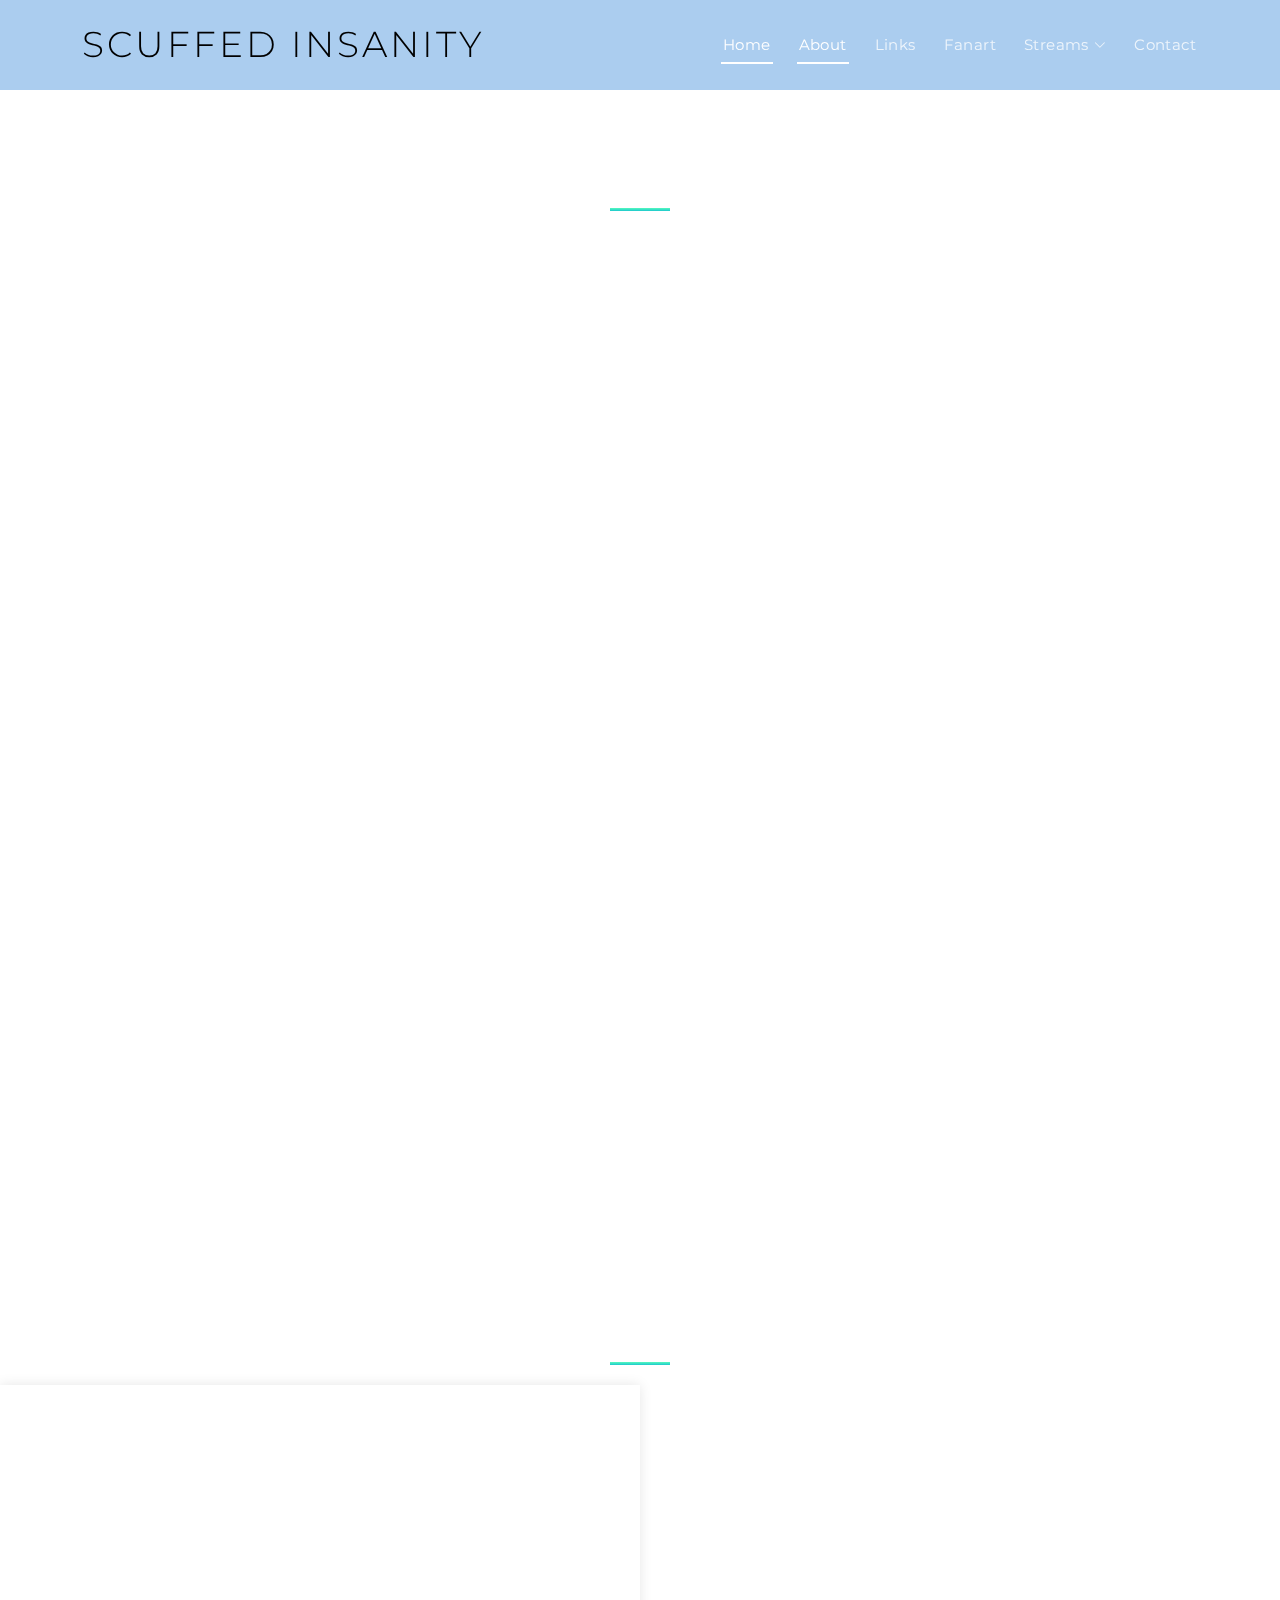
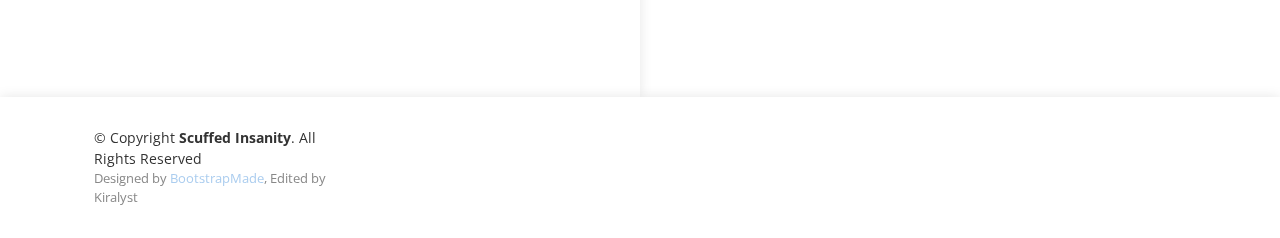
<file: Multistream.html>
<!DOCTYPE html>
<html lang="en">

<head>
  <meta charset="utf-8">
  <meta content="width=device-width, initial-scale=1.0" name="viewport">

  <title>Scuffed Insanity</title>
  <meta content="" name="description">
  <meta content="" name="keywords">

  <!-- Favicons -->
  <link href="assets/img/favicon.png" rel="icon">
  <link href="assets/img/apple-touch-icon.png" rel="apple-touch-icon">

  <!-- Google Fonts -->
  <link href="https://fonts.googleapis.com/css?family=Montserrat:300,400,500,700|Open+Sans:300,300i,400,400i,700,700i" rel="stylesheet">

  <!-- Vendor CSS Files -->
  <link href="assets/vendor/aos/aos.css" rel="stylesheet">
  <link href="assets/vendor/bootstrap/css/bootstrap.min.css" rel="stylesheet">
  <link href="assets/vendor/bootstrap-icons/bootstrap-icons.css" rel="stylesheet">
  <link href="assets/vendor/glightbox/css/glightbox.min.css" rel="stylesheet">

  <!-- Template Main CSS File -->
  <link href="assets/css/style.css" rel="stylesheet">

  <!-- =======================================================
  * Template Name: Avilon - v4.6.1
  * Template URL: https://bootstrapmade.com/avilon-bootstrap-landing-page-template/
  * Author: BootstrapMade.com
  * License: https://bootstrapmade.com/license/
  ======================================================== -->
</head>

<body>

  <!-- ======= Header ======= -->
  <header id="header" class="d-flex align-items-center">
    <div class="container d-flex justify-content-between align-items-center">

      <div id="logo">
        <h1><a href="index.html">Scuffed Insanity</a></h1>
        <!-- Uncomment below if you prefer to use an image logo -->
        <!-- <a href="index.html"><img src="assets/img/logo.png" alt=""></a> -->
      </div>

      <nav id="navbar" class="navbar">
        <ul>
          <li><a class="nav-link scrollto active" href="/index.html">Home</a></li>
          <li><a class="nav-link scrollto" href="/index.html#about">About</a></li>
          <li><a class="nav-link scrollto" href="/index.html#Links">Links</a></li>
          <li><a class="nav-link scrollto" href="/index.html#gallery">Fanart</a></li>
          <li class="dropdown"><a href="#"><span>Streams</span> <i class="bi bi-chevron-down"></i></a>
            <ul>
              <li><a href="https://www.twitch.tv/kiralyst">Kiralyst</a></li>
<!--
              <li class="dropdown"><a href="#"><span>Deep Drop Down</span> <i class="bi bi-chevron-right"></i></a>
                <ul>
                  <li><a href="#">Deep Drop Down 1</a></li>
                  <li><a href="#">Deep Drop Down 2</a></li>
                  <li><a href="#">Deep Drop Down 3</a></li>
                  <li><a href="#">Deep Drop Down 4</a></li>
                  <li><a href="#">Deep Drop Down 5</a></li>
                </ul>
              </li>
-->
              <li><a href="https://www.twitch.tv/yami7ways">Yami7ways</a></li>
              <li><a href="https://www.twitch.tv/kynephantomwolf">KynePhantomWolf</a></li>
			  <li><a href="/Multistream.html">Multistream</a></li>
            </ul>
          </li>
          <li><a class="nav-link scrollto" href="/index.html#contact">Contact</a></li>
        </ul>
        <i class="bi bi-list mobile-nav-toggle"></i>
      </nav><!-- .navbar -->
    </div>
  </header><!-- End Header -->
	

<main id="main">

    <!-- ======= About Section ======= -->
    <section id="about" class="">
      <div class="container-fluid" data-aos="fade-up">
        <div class="section-header">
          <h3 class="section-title">&nbsp; </h3>
          <span class="section-divider"></span>
        </div>
      </div>
    </section><!-- End About Section -->
	
	
<div id="first_column">
<div align="center">
<iframe
    src="https://player.twitch.tv/?channel=Kiralyst&parent=scuffedinsanity.com&muted=true"
    height="500"
    width="960"
    allowfullscreen>
</iframe>
</div>
	</div>

<div id="second_column">
<div align="center">
<iframe
    src="https://player.twitch.tv/?channel=Yami7ways&parent=scuffedinsanity.com&muted=true"
    height="500"
    width="960"
    allowfullscreen>
</iframe>
</div>
</div>

<div id="third_column">
<div align="center">
<iframe
    src="https://player.twitch.tv/?channel=KynePhantomwolf&parent=scuffedinsanity.com&muted=true"
    height="500"
    width="960"
    allowfullscreen>
</iframe>
</div>
</div>

<div id="chat">
<div align="center">
<iframe src="https://www.twitch.tv/embed/kiralyst/chat?parent=scuffedinsanity.com"
        height="500"
        width="300">
</iframe>
	<iframe src="https://www.twitch.tv/embed/yami7ways/chat?parent=scuffedinsanity.com"
        height="500"
        width="300">
</iframe>
	<iframe src="https://www.twitch.tv/embed/kynephantomwolf/chat?parent=scuffedinsanity.com"
        height="500"
        width="300">
</iframe>
</div>
</div>

<!-- End Team Section -->
	          <div class="section-header">
          <h3 class="section-title">&nbsp;</h3>
          <span class="section-divider"></span>
      </div>


  <!-- ======= Contact Section ======= -->
    <section id="contact">
      <div class="container" data-aos="fade-up">
        <div class="row">

          <div class="col-lg-4 col-md-4">
            <div class="contact-about">
              <h3>Scuffed Insanity</h3>
              <p>more pogging lets gooo</p>
              <div class="social-links">
                <a href="https://twitter.com/ScuffedInsanity" class="twitter"><i class="bi bi-twitter"></i></a>
                <a href="https://www.twitch.tv/scuffedinsanity" class="instagram"><i class="bi bi-twitch"></i></a>
                <a href="https://www.youtube.com/channel/UCZcUXSh7XyV_yd1bs_G7b-w" class="instagram"><i class="bi bi-youtube"></i></a>
              </div>
            </div>
          </div>

          <div class="col-lg-3 col-md-4">
            <div class="info">

            </div>
          </div>

<!--
          <div class="col-lg-5 col-md-8">
            <div class="form">
              <form action="forms/contact.php" method="post" role="form" class="php-email-form">
                <div class="row">
                  <div class="form-group col-lg-6">
                    <input type="text" name="name" class="form-control" id="name" placeholder="Your Name" data-rule="minlen:4" data-msg="Please enter at least 4 chars">
                  </div>
                  <div class="form-group col-lg-6 mt-3 mt-lg-0">
                    <input type="email" class="form-control" name="email" id="email" placeholder="Your Email" data-rule="email" data-msg="Please enter a valid email">
                  </div>
                </div>
                <div class="form-group mt-3">
                  <input type="text" class="form-control" name="subject" id="subject" placeholder="Subject" data-rule="minlen:4" data-msg="Please enter at least 8 chars of subject">
                </div>
                <div class="form-group mt-3">
                  <textarea class="form-control" name="message" rows="5" placeholder="Message" required></textarea>
                </div>
                <div class="my-3">
                  <div class="loading">Loading</div>
                  <div class="error-message"></div>
                  <div class="sent-message">Your message has been sent. Thank you!</div>
                </div>
                <div class="text-center"><button type="submit" title="Send Message">Send Message</button></div>
              </form>
            </div>
          </div>
-->

        </div>

      </div>
    </section><!-- End Contact Section -->

  </main><!-- End #main -->

  <!-- ======= Footer ======= -->
  <footer id="footer">
    <div class="container">
      <div class="row">
        <div class="col-lg-6 text-lg-start text-center">
          <div class="copyright">
            &copy; Copyright <strong>Scuffed Insanity</strong>. All Rights Reserved
          </div>
          <div class="credits">
            <!--
            All the links in the footer should remain intact.
            You can delete the links only if you purchased the pro version.
            Licensing information: https://bootstrapmade.com/license/
            Purchase the pro version with working PHP/AJAX contact form: https://bootstrapmade.com/buy/?theme=Avilon
          -->
            Designed by <a href="https://bootstrapmade.com/">BootstrapMade</a>, Edited by Kiralyst
          </div>
        </div>
      </div>
    </div>
  </footer><!-- End  Footer -->

  <a href="#" class="back-to-top d-flex align-items-center justify-content-center"><i class="bi bi-chevron-up"></i></a>

  <!-- Vendor JS Files -->
  <script src="assets/vendor/aos/aos.js"></script>
  <script src="assets/vendor/bootstrap/js/bootstrap.bundle.min.js"></script>
  <script src="assets/vendor/glightbox/js/glightbox.min.js"></script>
  <script src="assets/vendor/php-email-form/validate.js"></script>

  <!-- Template Main JS File -->
  <script src="assets/js/main.js"></script>

</body>

</html>
</file>
<file: assets/css/style.css>
/**
* Template Name: Avilon - v4.6.1
* Template URL: https://bootstrapmade.com/avilon-bootstrap-landing-page-template/
* Author: BootstrapMade.com
* License: https://bootstrapmade.com/license/
*/

/*--------------------------------------------------------------
# General
--------------------------------------------------------------*/



#first_column,
#second_column,#third_column,#chat {
  width: 50%;
}

#first_column,#third_column {
  float:left;
}

#first_column,#chat {
  float:right;
}


body {
  background: #fff;
  color: #666666;
  font-family: "Open Sans", sans-serif;
  overflow-x: hidden;
}

.frame{
      float:left;
      margin:20px;
      }

a {
  color: #ABCDEF;
  text-decoration: none;
  transition: 0.5s;
}

a:hover, a:active, a:focus {
  color: #ABCDEF;
  outline: none;
  text-decoration: none;
}

p {
  padding: 0;
  margin: 0 0 30px 0;
}

h1, h2, h3, h4, h5, h6 {
  font-family: "Montserrat", sans-serif;
  font-weight: 400;
  margin: 0 0 20px 0;
  padding: 0;
}

/*--------------------------------------------------------------
# Back to top button
--------------------------------------------------------------*/
.back-to-top {
  position: fixed;
  background: linear-gradient(45deg, #1de099, #1dc8cd);
  color: #fff;
  border-radius: 4px 4px 0 0;
  right: 15px;
  bottom: 0;
  transition: none;
  visibility: hidden;
  opacity: 0;
  width: 64px;
  height: 34px;
}
.back-to-top i {
  line-height: 0;
  font-size: 20px;
}
.back-to-top:focus {
  background: linear-gradient(45deg, #1de099, #1dc8cd);
  color: #fff;
  outline: none;
}
.back-to-top:hover {
  background: #1dc8cd;
  color: #fff;
}
.back-to-top.active {
  visibility: visible;
  opacity: 1;
}

/*--------------------------------------------------------------
# Header
--------------------------------------------------------------*/
#header {
  height: 90px;
  transition: all 0.5s;
  z-index: 997;
  background: linear-gradient(45deg, #ABCDEF, #ABCDEF);
}
#header.header-transparent {
  background: transparent;
}
#header.header-scrolled {
  background: linear-gradient(45deg, #ABCDEF, #ABCDEF);
  height: 70px;
  transition: all 0.5s;
}
#header #logo h1 {
  font-size: 36px;
  padding: 0;
  margin: 0;
  display: inline-block;
  font-family: "Montserrat", sans-serif;
  font-weight: 300;
  letter-spacing: 3px;
  text-transform: uppercase;
}
#header #logo h1 a, #header #logo h1 a:hover {
  color: #000000;
}
@media (max-width: 768px) {
  #header #logo h1 {
    font-size: 28px;
  }
  #header #logo img {
    max-height: 40px;
  }
}

/*--------------------------------------------------------------
# Navigation Menu
--------------------------------------------------------------*/
/**
* Desktop Navigation 
*/
.navbar {
  padding: 0;
}
.navbar ul {
  margin: 0;
  padding: 0;
  display: flex;
  list-style: none;
  align-items: center;
}
.navbar li {
  position: relative;
}
.navbar > ul > li {
  white-space: nowrap;
  padding: 10px 0 10px 24px;
}
.navbar a, .navbar a:focus {
  display: flex;
  align-items: center;
  justify-content: space-between;
  font-family: "Montserrat", sans-serif;
  color: rgba(255, 255, 255, 0.8);
  font-size: 15px;
  padding: 0 2px;
  white-space: nowrap;
  transition: 0.3s;
  letter-spacing: 0.4px;
  position: relative;
}
.navbar a i, .navbar a:focus i {
  font-size: 12px;
  line-height: 0;
  margin-left: 5px;
}
.navbar > ul > li > a:before {
  content: "";
  position: absolute;
  width: 100%;
  height: 2px;
  bottom: -8px;
  left: 0;
  background-color: #fff;
  visibility: hidden;
  transform: scaleX(0);
  transition: all 0.3s ease-in-out 0s;
}
.navbar a:hover:before, .navbar li:hover > a:before, .navbar .active:before {
  visibility: visible;
  transform: scaleX(1);
}
.navbar a:hover, .navbar .active, .navbar .active:focus, .navbar li:hover > a {
  color: #fff;
}
.navbar .dropdown ul {
  display: block;
  position: absolute;
  left: 24px;
  top: calc(100% + 30px);
  margin: 0;
  padding: 10px 0;
  z-index: 99;
  opacity: 0;
  visibility: hidden;
  background: #fff;
  box-shadow: 0px 0px 30px rgba(127, 137, 161, 0.25);
  transition: 0.3s;
}
.navbar .dropdown ul li {
  min-width: 200px;
}
.navbar .dropdown ul a {
  padding: 10px 20px;
  font-size: 14px;
  text-transform: none;
  color: #333333;
}
.navbar .dropdown ul a i {
  font-size: 12px;
}
.navbar .dropdown ul a:hover, .navbar .dropdown ul .active:hover, .navbar .dropdown ul li:hover > a {
  color: #1dc8cd;
}
.navbar .dropdown:hover > ul {
  opacity: 1;
  top: 100%;
  visibility: visible;
}
.navbar .dropdown .dropdown ul {
  top: 0;
  left: calc(100% - 30px);
  visibility: hidden;
}
.navbar .dropdown .dropdown:hover > ul {
  opacity: 1;
  top: 0;
  left: 100%;
  visibility: visible;
}
@media (max-width: 1366px) {
  .navbar .dropdown .dropdown ul {
    left: -90%;
  }
  .navbar .dropdown .dropdown:hover > ul {
    left: -100%;
  }
}

/**
* Mobile Navigation 
*/
.mobile-nav-toggle {
  color: #fff;
  font-size: 28px;
  cursor: pointer;
  display: none;
  line-height: 0;
  transition: 0.5s;
}

@media (max-width: 991px) {
  .mobile-nav-toggle {
    display: block;
  }

  .navbar ul {
    display: none;
  }
}
.navbar-mobile {
  position: fixed;
  overflow: hidden;
  top: 0;
  right: 0;
  left: 0;
  bottom: 0;
  background: rgba(26, 26, 26, 0.9);
  transition: 0.3s;
  z-index: 999;
}
.navbar-mobile .mobile-nav-toggle {
  position: absolute;
  top: 15px;
  right: 15px;
}
.navbar-mobile ul {
  display: block;
  position: absolute;
  top: 55px;
  right: 15px;
  bottom: 15px;
  left: 15px;
  padding: 10px 0;
  background-color: #fff;
  overflow-y: auto;
  transition: 0.3s;
}
.navbar-mobile > ul > li {
  padding: 0;
}
.navbar-mobile a:hover:before, .navbar-mobile li:hover > a:before, .navbar-mobile .active:before {
  visibility: hidden;
}
.navbar-mobile a, .navbar-mobile a:focus {
  padding: 10px 20px;
  font-size: 15px;
  color: #333333;
}
.navbar-mobile a:hover, .navbar-mobile .active, .navbar-mobile li:hover > a {
  color: #1dc8cd;
}
.navbar-mobile .getstarted, .navbar-mobile .getstarted:focus {
  margin: 15px;
}
.navbar-mobile .dropdown ul {
  position: static;
  display: none;
  margin: 10px 20px;
  padding: 10px 0;
  z-index: 99;
  opacity: 1;
  visibility: visible;
  background: #fff;
  box-shadow: 0px 0px 30px rgba(127, 137, 161, 0.25);
}
.navbar-mobile .dropdown ul li {
  min-width: 200px;
}
.navbar-mobile .dropdown ul a {
  padding: 10px 20px;
}
.navbar-mobile .dropdown ul a i {
  font-size: 12px;
}
.navbar-mobile .dropdown ul a:hover, .navbar-mobile .dropdown ul .active:hover, .navbar-mobile .dropdown ul li:hover > a {
  color: #ABCDEF;
}
.navbar-mobile .dropdown > .dropdown-active {
  display: block;
}

/*--------------------------------------------------------------
# Hero Section
--------------------------------------------------------------*/
#hero {
  width: 100%;
  height: 100vh;
  background: linear-gradient(45deg, rgba(171, 205, 239, 0.8), rgba(171, 205, 239, 0.8)), url("../img/Group pic.png") center top no-repeat;
  background-size: cover;
  position: relative;
}
@media (min-width: 1025px) {
  #hero {
    background-attachment: fixed;
  }
}
@media (max-height: 640px) {
  #hero {
    height: 120vh;
  }
}
#hero .hero-text {
  position: absolute;
  left: 0;
  top: 60px;
  right: 0;
  height: calc(100%);
  display: flex;
  align-items: center;
  justify-content: center;
  text-align: center;
  flex-direction: column;
}
#hero h2 {
  margin: 30px 0 10px 0;
  padding: 0 15px;
  font-size: 48px;
  font-weight: 400;
  line-height: 56px;
  color: #000000;
}
@media (max-width: 768px) {
  #hero h2 {
    font-size: 28px;
    line-height: 36px;
  }
}
#hero p {
  color: #890303;
  margin-bottom: 20px;
  padding: 0 15px;
  font-size: 24px;
}
@media (max-width: 768px) {
  #hero p {
    font-size: 18px;
    line-height: 24px;
    margin-bottom: 20px;
  }
}
#hero .btn-get-started {
  font-family: "Montserrat", sans-serif;
  font-weight: 400;
  font-size: 16px;
  letter-spacing: 1px;
  display: inline-block;
  padding: 8px 28px;
  border-radius: 50px;
  transition: 0.5s;
  margin: 10px;
  border: 2px solid #000000;
  color: #000000;
}
#hero .btn-get-started:hover {
  color: #1dc8cd;
  background: #fff;
}
#hero .product-screens {
  position: absolute;
  left: 0;
  right: 0;
  bottom: 0;
  overflow: hidden;
  text-align: center;
  width: 100%;
  height: 50%;
}
#hero .product-screens img {
  box-shadow: 0px -2px 19px 4px rgba(0, 0, 0, 0.29);
}
#hero .product-screens .product-screen-1 {
  position: absolute;
  z-index: 30;
  left: calc(0);
  bottom: 0;
  top: 0px;
}
#hero .product-screens .product-screen-2 {
  position: absolute;
  z-index: 20;
  left: calc(100% - 100px);
  bottom: 0;
  top: 0px;
}
#hero .product-screens .product-screen-3 {
  position: absolute;
  z-index: 10;
  left: calc(50% - 374px);
  bottom: 0;
  top: 0px;
}
@media (max-width: 767px) {
  #hero .product-screens .product-screen-1 {
    position: static;
    padding-top: 30px;
  }
  #hero .product-screens .product-screen-2, #hero .product-screens .product-screen-3 {
    display: none;
  }
}

/*--------------------------------------------------------------
# Sections
--------------------------------------------------------------*/
section {
  overflow: hidden;
}

/* Sections Header
--------------------------------*/
.section-header .section-title {
  font-size: 32px;
  color: #111;
  text-align: center;
  font-weight: 400;
}
.section-header .section-description {
  text-align: center;
  padding-bottom: 40px;
  color: #777;
  font-style: italic;
}
.section-header .section-divider {
  display: block;
  width: 60px;
  height: 3px;
  background: #ABCDEF;
  background: linear-gradient(0deg, #1dc8cd 0%, #55fabe 100%);
  margin: 0 auto;
  margin-bottom: 20px;
}

/* Section with background
--------------------------------*/
.section-bg {
  background: #eff5f5;
}

/*--------------------------------------------------------------
# Breadcrumbs
--------------------------------------------------------------*/
.breadcrumbs {
  padding: 20px 0;
  min-height: 40px;
  margin-top: 92px;
}
@media (max-width: 992px) {
  .breadcrumbs {
    margin-top: 68px;
  }
}
.breadcrumbs h2 {
  font-size: 24px;
  font-weight: 300;
  margin: 0;
}
@media (max-width: 992px) {
  .breadcrumbs h2 {
    margin: 0 0 10px 0;
  }
}
.breadcrumbs ol {
  display: flex;
  flex-wrap: wrap;
  list-style: none;
  padding: 0;
  margin: 0;
  font-size: 14px;
}
.breadcrumbs ol li + li {
  padding-left: 10px;
}
.breadcrumbs ol li + li::before {
  display: inline-block;
  padding-right: 10px;
  color: #6c757d;
  content: "/";
}
@media (max-width: 768px) {
  .breadcrumbs .d-flex {
    display: block !important;
  }
  .breadcrumbs ol {
    display: block;
  }
  .breadcrumbs ol li {
    display: inline-block;
  }
}

/* About Us Section
--------------------------------*/
#about {
  padding: 60px 0;
  overflow: hidden;
}
#about .about-img {
  height: 510px;
  overflow: hidden;
}
#about .about-img img {
  margin-left: -15px;
  max-width: 100%;
}
@media (max-width: 768px) {
  #about .about-img {
    height: auto;
  }
  #about .about-img img {
    margin-left: 0;
    padding-bottom: 30px;
  }
}
#about .content .h2 {
  color: #333;
  font-weight: 300;
  font-size: 24px;
}
#about .content h3 {
  color: #777;
  font-weight: 300;
  font-size: 18px;
  line-height: 26px;
  font-style: italic;
}
#about .content p {
  line-height: 26px;
}
#about .content p:last-child {
  margin-bottom: 0;
}
#about .content i {
  font-size: 20px;
  padding-right: 4px;
  color: #1dc8cd;
}
#about .content ul {
  list-style: none;
  padding: 0;
}
#about .content ul li {
  padding-bottom: 10px;
}

/* Product Featuress Section
--------------------------------*/
#features {
  background: #fff;
  padding: 60px 0 0 0;
  overflow: hidden;
}
#features .features-img {
  text-align: center;
  padding-top: 20px;
}
@media (min-width: 769px) {
  #features .features-img {
    padding-top: 120px;
    margin-top: -200px;
  }
}
#features .features-img img {
  max-width: 100%;
}
#features .box {
  margin-bottom: 15px;
  text-align: center;
}
#features .icon {
  margin-bottom: 10px;
}
#features .icon i {
  color: #666666;
  font-size: 40px;
  transition: 0.5s;
}
#features .icon i:before {
  background: #1dc8cd;
  background: linear-gradient(45deg, #1dc8cd 0%, #55fabe 100%);
  background-clip: border-box;
  -webkit-background-clip: text;
  -webkit-text-fill-color: transparent;
}
#features .title {
  font-weight: 300;
  margin-bottom: 15px;
  font-size: 22px;
}
#features .title a {
  color: #111;
}
#features .description {
  font-size: 14px;
  line-height: 24px;
  margin-bottom: 10px;
}
#features .section-description {
  padding-bottom: 10px;
}

/* Product Advanced Featuress Section
--------------------------------*/
#advanced-features {
  overflow: hidden;
}
#advanced-features .features-row {
  padding: 60px 0 30px 0;
}
#advanced-features h2 {
  font-size: 26px;
  font-weight: 700;
  color: #000;
}
#advanced-features h3 {
  font-size: 16px;
  line-height: 24px;
  font-weight: 400;
  font-style: italic;
  color: #999;
}
#advanced-features p {
  line-height: 24px;
  color: #777;
  margin-bottom: 30px;
}
#advanced-features i {
  color: #666666;
  font-size: 64px;
  transition: 0.5s;
  float: left;
  padding: 0 15px 0px 0;
  line-height: 1;
}
#advanced-features i:before {
  background: #1dc8cd;
  background: linear-gradient(45deg, #1dc8cd 0%, #55fabe 100%);
  background-clip: border-box;
  -webkit-background-clip: text;
  -webkit-text-fill-color: transparent;
}
#advanced-features .advanced-feature-img-right {
  max-width: 100%;
  float: right;
  padding: 0 0 30px 30px;
}
#advanced-features .advanced-feature-img-left {
  max-width: 100%;
  float: left;
  padding: 0 30px 30px 0;
}
@media (max-width: 768px) {
  #advanced-features .advanced-feature-img-right, #advanced-features .advanced-feature-img-left {
    max-width: 50%;
  }
}
@media (max-width: 767px) {
  #advanced-features .advanced-feature-img-right, #advanced-features .advanced-feature-img-left {
    max-width: 100%;
    float: none;
    padding: 0 0 30px 0;
  }
}

/* Call To Action Section
--------------------------------*/
#call-to-action {
  overflow: hidden;
  background: linear-gradient(rgba(29, 200, 205, 0.65), rgba(29, 205, 89, 0.2)), url(../img/call-to-action-bg.jpg) fixed center center;
  background-size: cover;
  padding: 80px 0;
}
#call-to-action .cta-title {
  color: #fff;
  font-size: 28px;
  font-weight: 700;
}
#call-to-action .cta-text {
  color: #fff;
}
@media (min-width: 769px) {
  #call-to-action .cta-btn-container {
    display: flex;
    align-items: center;
    justify-content: flex-end;
  }
}
#call-to-action .cta-btn {
  font-family: "Montserrat", sans-serif;
  font-weight: 500;
  font-size: 16px;
  letter-spacing: 1px;
  display: inline-block;
  padding: 8px 30px;
  border-radius: 25px;
  transition: background 0.5s;
  margin: 10px;
  border: 2px solid #fff;
  color: #fff;
}
#call-to-action .cta-btn:hover {
  background: #1dc8cd;
  border: 2px solid #1dc8cd;
}

/* More Features Section
--------------------------------*/
#more-features {
  padding: 60px 0 60px 0;
  overflow: hidden;
}
#more-features .box {
  padding: 40px;
  margin-bottom: 30px;
  box-shadow: 0px 0px 30px rgba(73, 78, 92, 0.15);
  background: #fff;
  transition: 0.4s;
  height: 100%;
}
#more-features .icon {
  float: left;
}
#more-features .icon i {
  color: #666666;
  font-size: 80px;
  transition: 0.5s;
  line-height: 0;
}
#more-features .icon i:before {
  background: #1dc8cd;
  background: linear-gradient(45deg, #1dc8cd 0%, #55fabe 100%);
  background-clip: border-box;
  -webkit-background-clip: text;
  -webkit-text-fill-color: transparent;
}
#more-features h4 {
  margin-left: 100px;
  font-weight: 700;
  margin-bottom: 15px;
  font-size: 18px;
}
#more-features h4 a {
  color: #111;
}
#more-features p {
  font-size: 14px;
  margin-left: 100px;
  margin-bottom: 0;
  line-height: 24px;
}
@media (max-width: 767px) {
  #more-features .box {
    margin-bottom: 20px;
  }
  #more-features .icon {
    float: none;
    text-align: center;
    padding-bottom: 15px;
  }
  #more-features h4, #more-features p {
    margin-left: 0;
    text-align: center;
  }
}

/* Clients Section
--------------------------------*/
#clients {
  padding: 30px 0;
  background: #fff;
  overflow: hidden;
}
#clients img {
  max-width: 100%;
  opacity: 0.5;
  transition: 0.3s;
  padding: 15px 0;
}
#clients img:hover {
  opacity: 1;
}

/* Pricing Section
--------------------------------*/
#pricing {
  padding: 60px 0 60px 0;
  overflow: hidden;
}
#pricing .box {
  padding: 40px;
  margin-bottom: 30px;
  box-shadow: 0px 0px 30px rgba(73, 78, 92, 0.15);
  background: #fff;
  text-align: center;
}
#pricing h3 {
  font-weight: 400;
  margin-bottom: 15px;
  font-size: 28px;
}
#pricing h4 {
  font-size: 46px;
  color: #1dc8cd;
  font-weight: 300;
}
#pricing h4 sup {
  font-size: 20px;
  top: -20px;
}
#pricing h4 span {
  color: #bababa;
  font-size: 20px;
}
#pricing ul {
  padding: 0;
  list-style: none;
  color: #999;
  text-align: left;
  line-height: 20px;
}
#pricing ul li {
  padding-bottom: 12px;
}
#pricing ul i {
  color: #1dc8cd;
  font-size: 18px;
  padding-right: 4px;
}
#pricing .get-started-btn {
  background: #515e61;
  display: inline-block;
  padding: 6px 30px;
  border-radius: 20px;
  color: #fff;
  transition: none;
  font-size: 14px;
  font-weight: 400;
  font-family: "Montserrat", sans-serif;
}
#pricing .featured {
  border: 2px solid #1dc8cd;
}
#pricing .featured .get-started-btn {
  background: linear-gradient(45deg, #1de099, #1dc8cd);
}

/* Frequently Asked Questions Section
--------------------------------*/
#faq {
  padding: 60px 0;
  overflow: hidden;
}
#faq .faq-list {
  padding: 0;
  list-style: none;
}
#faq .faq-list li {
  border-bottom: 1px solid #f0f0f0;
  margin-bottom: 20px;
  padding-bottom: 20px;
}
#faq .faq-list .question {
  display: block;
  position: relative;
  font-family: #1dc8cd;
  font-size: 18px;
  line-height: 24px;
  font-weight: 400;
  padding-left: 25px;
  cursor: pointer;
  color: #179ca0;
  transition: 0.3s;
}
#faq .faq-list i {
  font-size: 16px;
  position: absolute;
  left: 0;
  top: -2px;
}
#faq .faq-list p {
  margin-bottom: 0;
  padding: 10px 0 0 25px;
}
#faq .faq-list .icon-show {
  display: none;
}
#faq .faq-list .collapsed {
  color: black;
}
#faq .faq-list .collapsed:hover {
  color: #1dc8cd;
}
#faq .faq-list .collapsed .icon-show {
  display: inline-block;
  transition: 0.6s;
}
#faq .faq-list .collapsed .icon-close {
  display: none;
  transition: 0.6s;
}

/* Our Team Section
--------------------------------*/
#team {
  padding: 60px 0;
  overflow: hidden;
}
#team .member {
  text-align: center;
  margin-bottom: 20px;
}
#team .member .pic {
  margin-bottom: 15px;
  overflow: hidden;
  height: 260px;
}
#team .member .pic img {
  max-width: 100%;
}
#team .member h4 {
  font-weight: 700;
  margin-bottom: 2px;
  font-size: 18px;
}
#team .member span {
  font-style: italic;
  display: block;
  font-size: 13px;
}
#team .member .social {
  margin-top: 15px;
}
#team .member .social a {
  color: #b3b3b3;
}
#team .member .social a:hover {
  color: #1dc8cd;
}
#team .member .social i {
  font-size: 18px;
  margin: 0 2px;
}

/* Gallery Section
--------------------------------*/
#gallery {
  background: #fff;
  padding: 60px 0 0 0;
  overflow: hidden;
}
#gallery .container-fluid {
  padding: 0px;
}
#gallery .gallery-overlay {
  position: absolute;
  top: 0;
  right: 0;
  bottom: 0;
  left: 0;
  width: 100%;
  height: 100%;
  opacity: 1;
  transition: all ease-in-out 0.4s;
}
#gallery .gallery-item {
  overflow: hidden;
  position: relative;
  padding: 0;
  vertical-align: middle;
  text-align: center;
}
#gallery .gallery-item img {
  transition: all ease-in-out 0.4s;
  width: 100%;
}
#gallery .gallery-item:hover img {
  transform: scale(1.1);
}
#gallery .gallery-item:hover .gallery-overlay {
  opacity: 1;
  background: rgba(0, 0, 0, 0.7);
}

/* Contact Section
--------------------------------*/
#contact {
  box-shadow: 0px 0px 12px 0px rgba(0, 0, 0, 0.1);
  padding: 60px 0;
  overflow: hidden;
}
#contact .contact-about h3 {
  font-size: 36px;
  margin: 0 0 10px 0;
  padding: 0;
  line-height: 1;
  font-family: "Montserrat", sans-serif;
  font-weight: 300;
  letter-spacing: 3px;
  text-transform: uppercase;
  color: #1dc8cd;
}
#contact .contact-about p {
  font-size: 14px;
  line-height: 24px;
  font-family: "Montserrat", sans-serif;
  color: #888;
}
#contact .social-links {
  padding-bottom: 20px;
}
#contact .social-links a {
  font-size: 18px;
  background: #fff;
  color: #1dc8cd;
  padding: 8px 0;
  margin-right: 4px;
  border-radius: 50%;
  width: 36px;
  height: 36px;
  transition: 0.3s;
  border: 1px solid #1dc8cd;
  display: inline-flex;
  align-items: center;
  justify-content: center;
}
#contact .social-links a i {
  line-height: 0;
}
#contact .social-links a:hover {
  background: #1dc8cd;
  color: #fff;
}
#contact .info {
  color: #333333;
}
#contact .info i {
  font-size: 32px;
  color: #1dc8cd;
  float: left;
  line-height: 0;
}
#contact .info p {
  padding: 0 0 10px 42px;
  line-height: 28px;
  font-size: 14px;
}
#contact .php-email-form .error-message {
  display: none;
  color: #fff;
  background: #ed3c0d;
  text-align: center;
  padding: 15px;
  font-weight: 600;
}
#contact .php-email-form .sent-message {
  display: none;
  color: #fff;
  background: #18d26e;
  text-align: center;
  padding: 15px;
  font-weight: 600;
}
#contact .php-email-form .loading {
  display: none;
  background: #fff;
  text-align: center;
  padding: 15px;
}
#contact .php-email-form .loading:before {
  content: "";
  display: inline-block;
  border-radius: 50%;
  width: 24px;
  height: 24px;
  margin: 0 10px -6px 0;
  border: 3px solid #18d26e;
  border-top-color: #eee;
  -webkit-animation: animate-loading 1s linear infinite;
  animation: animate-loading 1s linear infinite;
}
#contact .php-email-form input, #contact .php-email-form textarea {
  border-radius: 0;
  box-shadow: none;
  font-size: 14px;
}
#contact .php-email-form input::focus, #contact .php-email-form textarea::focus {
  background-color: #1dc8cd;
}
#contact .php-email-form button[type=submit] {
  background: linear-gradient(45deg, #1de099, #1dc8cd);
  border: 0;
  border-radius: 20px;
  padding: 8px 30px;
  color: #fff;
}
#contact .php-email-form button[type=submit]:hover {
  cursor: pointer;
}
@-webkit-keyframes animate-loading {
  0% {
    transform: rotate(0deg);
  }
  100% {
    transform: rotate(360deg);
  }
}
@keyframes animate-loading {
  0% {
    transform: rotate(0deg);
  }
  100% {
    transform: rotate(360deg);
  }
}

/*--------------------------------------------------------------
# Footer
--------------------------------------------------------------*/
#footer {
  background: #fff;
  box-shadow: 0px 0px 12px 0px rgba(0, 0, 0, 0.1);
  padding: 30px 0;
  color: #333;
  font-size: 14px;
}
#footer .credits {
  font-size: 13px;
  color: #888;
}
#footer .footer-links a {
  color: #666;
  padding-left: 15px;
}
#footer .footer-links a:first-child {
  padding-left: 0;
}
#footer .footer-links a:hover {
  color: #1dc8cd;
}


/* Images Gallery Style*/
.gallery .cc-porfolio-image figure {
  position: relative;
  overflow: hidden;
  text-align: center; }

.gallery .cc-porfolio-image figure img {
  position: relative;
  display: block;
  max-width: 100%;
  opacity: 1; }

.gallery .cc-porfolio-image figure figcaption {
  position: absolute;
  color: #fff;
  -webkit-backface-visibility: hidden;
  backface-visibility: hidden; }

.gallery .cc-porfolio-image figure figcaption,
.gallery .cc-porfolio-image figure figcaption > a {
  position: absolute;
  top: 0;
  left: 0;
  width: 100%;
  height: 100%; }

.gallery .cc-porfolio-image figure figcaption > a {
  z-index: 1000;
  text-indent: 200%;
  white-space: nowrap;
  font-size: 0;
  opacity: 0; }

.gallery .cc-porfolio-image figure .h4,
.gallery .cc-porfolio-image figure p {
  margin: 0; }

.gallery figure.cc-effect figcaption::before,
.gallery figure.cc-effect figcaption::after {
  position: absolute;
  content: '';
  opacity: 0; }

.gallery figure.cc-effect figcaption::before {
  top: 10px;
  right: 10px;
  bottom: 10px;
  left: 10px;
  transform: scale(0, 0);
  transform-origin: 0 0; }

.gallery figure.cc-effect figcaption::after {
  top: 10px;
  right: 10px;
  bottom: 10px;
  left: 10px;
  transform: scale(0, 0);
  transform-origin: 100% 0; }

.gallery figure.cc-effect .h4 {
  margin-top: 25%;
  transition: transform 0.35s;
  opacity: 0; }
  @media (max-width: 480px) {
    .gallery figure.cc-effect .h4 {
      font-size: 14px; } }

.gallery figcaption .container {
  position: absolute;
  width: 100%;
  bottom: 20px; }

.gallery figure.cc-effect p,
.gallery figure.cc-effect button {
  padding: 0.5em 2em;
  text-transform: uppercase;
  letter-spacing: 1px;
  transition: transform 0.35s;
  opacity: 0; }

.gallery figure.cc-effect img,
.gallery figure.cc-effect .h4 {
  transform: scale(1.06, 1.06); }

.gallery figure.cc-effect img,
.gallery figure.cc-effect figcaption::before,
.gallery figure.cc-effect figcaption::after,
.gallery figure.cc-effect p {
  transition: opacity 0.35s, transform 0.35s; }

.gallery figure.cc-effect:hover img {
  opacity: 1;
  transform: translate3d(0, 0, 0); }

.gallery figure.cc-effect:hover figcaption::before,
.gallery figure.cc-effect:hover figcaption::after {
  opacity: 1;
  transform: scale(1); }

.gallery figure.cc-effect:hover figcaption:before {
  background: rgba(27, 23, 23, 0.5); }

.gallery figure.cc-effect:hover .h4,
.gallery figure.cc-effect:hover p,
.gallery figure.cc-effect:hover button {
  opacity: 1;
  transform: translate3d(0, 0, 0);
  color: #fff; }

.gallery figure.cc-effect:hover figcaption::after,
.gallery figure.cc-effect:hover .h4,
.gallery figure.cc-effect:hover p,
.gallery figure.cc-effect:hover img {
  transition-delay: 0.15s; }
</file>
<file: assets/css/gallery.css>
/**
* Template Name: Avilon - v4.6.1
* Template URL: https://bootstrapmade.com/avilon-bootstrap-landing-page-template/
* Author: BootstrapMade.com
* License: https://bootstrapmade.com/license/
*/

/*--------------------------------------------------------------
# General
--------------------------------------------------------------*/
@import url('https://fonts.googleapis.com/css?family=Poppins');



.container{

  overflow:hidden;
  height: fit-content;
/*  margin:3px;*/
  padding: 0;
  display:block;
  position:relative;
/*  float:left;*/
}
.containerwidth{
	width: calc(33% - 6px);
	margin:3px;
	float:left;
}
img{
  width: 100%;
  transition-duration: .3s;
  max-width: 100%;
  display:block;
  overflow:hidden;
  cursor:pointer;
}
.title{
  position:absolute;
  display:block;
  cursor:pointer;
  top: 35%;
  display: none;
  left: 50%;
  margin-right: -50%;
  transform: translate(-50%, -50%);
  font-weight: bold;
  font-size: 1.6em;
  text-shadow: 1px 5px 10px black;
  transition-duration: .3s;
}
.text{
  position:absolute;
  top: 70%;
  cursor:pointer;
  max-width: 80%;
  text-align:center;
  left: 50%;
  text-shadow: 1px 5px 10px black;
  font-size: 1em;
  display:none;
  margin-right: -50%;
  transition-duration: .3s;
  transform: translate(-50%, -50%) 
}
.container:hover img{
  transform: scale(1.2);
  transition-duration: .3s;
  filter: grayscale(50%);
  opacity: .7;
}
.container:hover span{
  color:white;
  display: block;
  transition-duration: .3s;
}
@media only screen and (max-width: 900px) {
    .container {
        width: calc(50% - 6px);
    }
}
@media only screen and (max-width: 400px) {
    .container {
        width: 100%;
    }
}


#first_column,
#second_column,#third_column,#chat {
  width: 50%;
}

#first_column,#third_column {
  float:left;
}

#first_column,#chat {
  float:right;
}


body {
  background: #fff;
  color: #666666;
  font-family: "Open Sans", sans-serif;
  overflow-x: hidden;
}

.frame{
      float:left;
      margin:20px;
      }

a {
  color: #ABCDEF;
  text-decoration: none;
  transition: 0.5s;
}

a:hover, a:active, a:focus {
  color: #ABCDEF;
  outline: none;
  text-decoration: none;
}

p {
  padding: 0;
  margin: 0 0 30px 0;
}

h1, h2, h3, h4, h5, h6 {
  font-family: "Montserrat", sans-serif;
  font-weight: 400;
  margin: 0 0 20px 0;
  padding: 0;
}

/*--------------------------------------------------------------
# Back to top button
--------------------------------------------------------------*/
.back-to-top {
  position: fixed;
  background: linear-gradient(45deg, #1de099, #1dc8cd);
  color: #fff;
  border-radius: 4px 4px 0 0;
  right: 15px;
  bottom: 0;
  transition: none;
  visibility: hidden;
  opacity: 0;
  width: 64px;
  height: 34px;
}
.back-to-top i {
  line-height: 0;
  font-size: 20px;
}
.back-to-top:focus {
  background: linear-gradient(45deg, #1de099, #1dc8cd);
  color: #fff;
  outline: none;
}
.back-to-top:hover {
  background: #1dc8cd;
  color: #fff;
}
.back-to-top.active {
  visibility: visible;
  opacity: 1;
}

/*--------------------------------------------------------------
# Header
--------------------------------------------------------------*/
#header {
  height: 90px;
  transition: all 0.5s;
  z-index: 997;
  background: linear-gradient(45deg, #ABCDEF, #ABCDEF);
}
#header.header-transparent {
  background: transparent;
}
#header.header-scrolled {
  background: linear-gradient(45deg, #ABCDEF, #ABCDEF);
  height: 70px;
  transition: all 0.5s;
}
#header #logo h1 {
  font-size: 36px;
  padding: 0;
  margin: 0;
  display: inline-block;
  font-family: "Montserrat", sans-serif;
  font-weight: 300;
  letter-spacing: 3px;
  text-transform: uppercase;
}
#header #logo h1 a, #header #logo h1 a:hover {
  color: #fff;
}
@media (max-width: 768px) {
  #header #logo h1 {
    font-size: 28px;
  }
  #header #logo img {
    max-height: 40px;
  }
}

/*--------------------------------------------------------------
# Navigation Menu
--------------------------------------------------------------*/
/**
* Desktop Navigation 
*/
.navbar {
  padding: 0;
}
.navbar ul {
  margin: 0;
  padding: 0;
  display: flex;
  list-style: none;
  align-items: center;
}
.navbar li {
  position: relative;
}
.navbar > ul > li {
  white-space: nowrap;
  padding: 10px 0 10px 24px;
}
.navbar a, .navbar a:focus {
  display: flex;
  align-items: center;
  justify-content: space-between;
  font-family: "Montserrat", sans-serif;
  color: rgba(255, 255, 255, 0.8);
  font-size: 15px;
  padding: 0 2px;
  white-space: nowrap;
  transition: 0.3s;
  letter-spacing: 0.4px;
  position: relative;
}
.navbar a i, .navbar a:focus i {
  font-size: 12px;
  line-height: 0;
  margin-left: 5px;
}
.navbar > ul > li > a:before {
  content: "";
  position: absolute;
  width: 100%;
  height: 2px;
  bottom: -8px;
  left: 0;
  background-color: #fff;
  visibility: hidden;
  transform: scaleX(0);
  transition: all 0.3s ease-in-out 0s;
}
.navbar a:hover:before, .navbar li:hover > a:before, .navbar .active:before {
  visibility: visible;
  transform: scaleX(1);
}
.navbar a:hover, .navbar .active, .navbar .active:focus, .navbar li:hover > a {
  color: #fff;
}
.navbar .dropdown ul {
  display: block;
  position: absolute;
  left: 24px;
  top: calc(100% + 30px);
  margin: 0;
  padding: 10px 0;
  z-index: 99;
  opacity: 0;
  visibility: hidden;
  background: #fff;
  box-shadow: 0px 0px 30px rgba(127, 137, 161, 0.25);
  transition: 0.3s;
}
.navbar .dropdown ul li {
  min-width: 200px;
}
.navbar .dropdown ul a {
  padding: 10px 20px;
  font-size: 14px;
  text-transform: none;
  color: #333333;
}
.navbar .dropdown ul a i {
  font-size: 12px;
}
.navbar .dropdown ul a:hover, .navbar .dropdown ul .active:hover, .navbar .dropdown ul li:hover > a {
  color: #1dc8cd;
}
.navbar .dropdown:hover > ul {
  opacity: 1;
  top: 100%;
  visibility: visible;
}
.navbar .dropdown .dropdown ul {
  top: 0;
  left: calc(100% - 30px);
  visibility: hidden;
}
.navbar .dropdown .dropdown:hover > ul {
  opacity: 1;
  top: 0;
  left: 100%;
  visibility: visible;
}
@media (max-width: 1366px) {
  .navbar .dropdown .dropdown ul {
    left: -90%;
  }
  .navbar .dropdown .dropdown:hover > ul {
    left: -100%;
  }
}

/**
* Mobile Navigation 
*/
.mobile-nav-toggle {
  color: #fff;
  font-size: 28px;
  cursor: pointer;
  display: none;
  line-height: 0;
  transition: 0.5s;
}

@media (max-width: 991px) {
  .mobile-nav-toggle {
    display: block;
  }

  .navbar ul {
    display: none;
  }
}
.navbar-mobile {
  position: fixed;
  overflow: hidden;
  top: 0;
  right: 0;
  left: 0;
  bottom: 0;
  background: rgba(26, 26, 26, 0.9);
  transition: 0.3s;
  z-index: 999;
}
.navbar-mobile .mobile-nav-toggle {
  position: absolute;
  top: 15px;
  right: 15px;
}
.navbar-mobile ul {
  display: block;
  position: absolute;
  top: 55px;
  right: 15px;
  bottom: 15px;
  left: 15px;
  padding: 10px 0;
  background-color: #fff;
  overflow-y: auto;
  transition: 0.3s;
}
.navbar-mobile > ul > li {
  padding: 0;
}
.navbar-mobile a:hover:before, .navbar-mobile li:hover > a:before, .navbar-mobile .active:before {
  visibility: hidden;
}
.navbar-mobile a, .navbar-mobile a:focus {
  padding: 10px 20px;
  font-size: 15px;
  color: #333333;
}
.navbar-mobile a:hover, .navbar-mobile .active, .navbar-mobile li:hover > a {
  color: #1dc8cd;
}
.navbar-mobile .getstarted, .navbar-mobile .getstarted:focus {
  margin: 15px;
}
.navbar-mobile .dropdown ul {
  position: static;
  display: none;
  margin: 10px 20px;
  padding: 10px 0;
  z-index: 99;
  opacity: 1;
  visibility: visible;
  background: #fff;
  box-shadow: 0px 0px 30px rgba(127, 137, 161, 0.25);
}
.navbar-mobile .dropdown ul li {
  min-width: 200px;
}
.navbar-mobile .dropdown ul a {
  padding: 10px 20px;
}
.navbar-mobile .dropdown ul a i {
  font-size: 12px;
}
.navbar-mobile .dropdown ul a:hover, .navbar-mobile .dropdown ul .active:hover, .navbar-mobile .dropdown ul li:hover > a {
  color: #ABCDEF;
}
.navbar-mobile .dropdown > .dropdown-active {
  display: block;
}

/*--------------------------------------------------------------
# Hero Section
--------------------------------------------------------------*/
#hero {
  width: 100%;
  height: 100vh;
  background: linear-gradient(45deg, rgba(171, 205, 239, 0.8), rgba(171, 205, 239, 0.8)), url("../img/Group pic.png") center top no-repeat;
  background-size: cover;
  position: relative;
}
@media (min-width: 1025px) {
  #hero {
    background-attachment: fixed;
  }
}
@media (max-height: 640px) {
  #hero {
    height: 120vh;
  }
}
#hero .hero-text {
  position: absolute;
  left: 0;
  top: 60px;
  right: 0;
  height: calc(100%);
  display: flex;
  align-items: center;
  justify-content: center;
  text-align: center;
  flex-direction: column;
}
#hero h2 {
  margin: 30px 0 10px 0;
  padding: 0 15px;
  font-size: 48px;
  font-weight: 400;
  line-height: 56px;
  color: #fff;
}
@media (max-width: 768px) {
  #hero h2 {
    font-size: 28px;
    line-height: 36px;
  }
}
#hero p {
  color: #fff;
  margin-bottom: 20px;
  padding: 0 15px;
  font-size: 24px;
}
@media (max-width: 768px) {
  #hero p {
    font-size: 18px;
    line-height: 24px;
    margin-bottom: 20px;
  }
}
#hero .btn-get-started {
  font-family: "Montserrat", sans-serif;
  font-weight: 400;
  font-size: 16px;
  letter-spacing: 1px;
  display: inline-block;
  padding: 8px 28px;
  border-radius: 50px;
  transition: 0.5s;
  margin: 10px;
  border: 2px solid #fff;
  color: #fff;
}
#hero .btn-get-started:hover {
  color: #1dc8cd;
  background: #fff;
}
#hero .product-screens {
  position: absolute;
  left: 0;
  right: 0;
  bottom: 0;
  overflow: hidden;
  text-align: center;
  width: 100%;
  height: 50%;
}
#hero .product-screens img {
  box-shadow: 0px -2px 19px 4px rgba(0, 0, 0, 0.29);
}
#hero .product-screens .product-screen-1 {
  position: absolute;
  z-index: 30;
  left: calc(0);
  bottom: 0;
  top: 0px;
}
#hero .product-screens .product-screen-2 {
  position: absolute;
  z-index: 20;
  left: calc(100% - 100px);
  bottom: 0;
  top: 0px;
}
#hero .product-screens .product-screen-3 {
  position: absolute;
  z-index: 10;
  left: calc(50% - 374px);
  bottom: 0;
  top: 0px;
}
@media (max-width: 767px) {
  #hero .product-screens .product-screen-1 {
    position: static;
    padding-top: 30px;
  }
  #hero .product-screens .product-screen-2, #hero .product-screens .product-screen-3 {
    display: none;
  }
}

/*--------------------------------------------------------------
# Sections
--------------------------------------------------------------*/
section {
  overflow: hidden;
}

/* Sections Header
--------------------------------*/
.section-header .section-title {
  font-size: 32px;
  color: #111;
  text-align: center;
  font-weight: 400;
}
.section-header .section-description {
  text-align: center;
  padding-bottom: 40px;
  color: #777;
  font-style: italic;
}
.section-header .section-divider {
  display: block;
  width: 60px;
  height: 3px;
  background: #ABCDEF;
  background: linear-gradient(0deg, #1dc8cd 0%, #55fabe 100%);
  margin: 0 auto;
  margin-bottom: 20px;
}

/* Section with background
--------------------------------*/
.section-bg {
  background: #eff5f5;
}

/*--------------------------------------------------------------
# Breadcrumbs
--------------------------------------------------------------*/
.breadcrumbs {
  padding: 20px 0;
  min-height: 40px;
  margin-top: 92px;
}
@media (max-width: 992px) {
  .breadcrumbs {
    margin-top: 68px;
  }
}
.breadcrumbs h2 {
  font-size: 24px;
  font-weight: 300;
  margin: 0;
}
@media (max-width: 992px) {
  .breadcrumbs h2 {
    margin: 0 0 10px 0;
  }
}
.breadcrumbs ol {
  display: flex;
  flex-wrap: wrap;
  list-style: none;
  padding: 0;
  margin: 0;
  font-size: 14px;
}
.breadcrumbs ol li + li {
  padding-left: 10px;
}
.breadcrumbs ol li + li::before {
  display: inline-block;
  padding-right: 10px;
  color: #6c757d;
  content: "/";
}
@media (max-width: 768px) {
  .breadcrumbs .d-flex {
    display: block !important;
  }
  .breadcrumbs ol {
    display: block;
  }
  .breadcrumbs ol li {
    display: inline-block;
  }
}

/* About Us Section
--------------------------------*/
#about {
  padding: 60px 0;
  overflow: hidden;
}
#about .about-img {
  height: 510px;
  overflow: hidden;
}
#about .about-img img {
  margin-left: -15px;
  max-width: 100%;
}
@media (max-width: 768px) {
  #about .about-img {
    height: auto;
  }
  #about .about-img img {
    margin-left: 0;
    padding-bottom: 30px;
  }
}
#about .content .h2 {
  color: #333;
  font-weight: 300;
  font-size: 24px;
}
#about .content h3 {
  color: #777;
  font-weight: 300;
  font-size: 18px;
  line-height: 26px;
  font-style: italic;
}
#about .content p {
  line-height: 26px;
}
#about .content p:last-child {
  margin-bottom: 0;
}
#about .content i {
  font-size: 20px;
  padding-right: 4px;
  color: #1dc8cd;
}
#about .content ul {
  list-style: none;
  padding: 0;
}
#about .content ul li {
  padding-bottom: 10px;
}

/* Product Featuress Section
--------------------------------*/
#features {
  background: #fff;
  padding: 60px 0 0 0;
  overflow: hidden;
}
#features .features-img {
  text-align: center;
  padding-top: 20px;
}
@media (min-width: 769px) {
  #features .features-img {
    padding-top: 120px;
    margin-top: -200px;
  }
}
#features .features-img img {
  max-width: 100%;
}
#features .box {
  margin-bottom: 15px;
  text-align: center;
}
#features .icon {
  margin-bottom: 10px;
}
#features .icon i {
  color: #666666;
  font-size: 40px;
  transition: 0.5s;
}
#features .icon i:before {
  background: #1dc8cd;
  background: linear-gradient(45deg, #1dc8cd 0%, #55fabe 100%);
  background-clip: border-box;
  -webkit-background-clip: text;
  -webkit-text-fill-color: transparent;
}
#features .title {
  font-weight: 300;
  margin-bottom: 15px;
  font-size: 22px;
}
#features .title a {
  color: #111;
}
#features .description {
  font-size: 14px;
  line-height: 24px;
  margin-bottom: 10px;
}
#features .section-description {
  padding-bottom: 10px;
}

/* Product Advanced Featuress Section
--------------------------------*/
#advanced-features {
  overflow: hidden;
}
#advanced-features .features-row {
  padding: 60px 0 30px 0;
}
#advanced-features h2 {
  font-size: 26px;
  font-weight: 700;
  color: #000;
}
#advanced-features h3 {
  font-size: 16px;
  line-height: 24px;
  font-weight: 400;
  font-style: italic;
  color: #999;
}
#advanced-features p {
  line-height: 24px;
  color: #777;
  margin-bottom: 30px;
}
#advanced-features i {
  color: #666666;
  font-size: 64px;
  transition: 0.5s;
  float: left;
  padding: 0 15px 0px 0;
  line-height: 1;
}
#advanced-features i:before {
  background: #1dc8cd;
  background: linear-gradient(45deg, #1dc8cd 0%, #55fabe 100%);
  background-clip: border-box;
  -webkit-background-clip: text;
  -webkit-text-fill-color: transparent;
}
#advanced-features .advanced-feature-img-right {
  max-width: 100%;
  float: right;
  padding: 0 0 30px 30px;
}
#advanced-features .advanced-feature-img-left {
  max-width: 100%;
  float: left;
  padding: 0 30px 30px 0;
}
@media (max-width: 768px) {
  #advanced-features .advanced-feature-img-right, #advanced-features .advanced-feature-img-left {
    max-width: 50%;
  }
}
@media (max-width: 767px) {
  #advanced-features .advanced-feature-img-right, #advanced-features .advanced-feature-img-left {
    max-width: 100%;
    float: none;
    padding: 0 0 30px 0;
  }
}

/* Call To Action Section
--------------------------------*/
#call-to-action {
  overflow: hidden;
  background: linear-gradient(rgba(29, 200, 205, 0.65), rgba(29, 205, 89, 0.2)), url(../img/call-to-action-bg.jpg) fixed center center;
  background-size: cover;
  padding: 80px 0;
}
#call-to-action .cta-title {
  color: #fff;
  font-size: 28px;
  font-weight: 700;
}
#call-to-action .cta-text {
  color: #fff;
}
@media (min-width: 769px) {
  #call-to-action .cta-btn-container {
    display: flex;
    align-items: center;
    justify-content: flex-end;
  }
}
#call-to-action .cta-btn {
  font-family: "Montserrat", sans-serif;
  font-weight: 500;
  font-size: 16px;
  letter-spacing: 1px;
  display: inline-block;
  padding: 8px 30px;
  border-radius: 25px;
  transition: background 0.5s;
  margin: 10px;
  border: 2px solid #fff;
  color: #fff;
}
#call-to-action .cta-btn:hover {
  background: #1dc8cd;
  border: 2px solid #1dc8cd;
}

/* More Features Section
--------------------------------*/
#more-features {
  padding: 60px 0 60px 0;
  overflow: hidden;
}
#more-features .box {
  padding: 40px;
  margin-bottom: 30px;
  box-shadow: 0px 0px 30px rgba(73, 78, 92, 0.15);
  background: #fff;
  transition: 0.4s;
  height: 100%;
}
#more-features .icon {
  float: left;
}
#more-features .icon i {
  color: #666666;
  font-size: 80px;
  transition: 0.5s;
  line-height: 0;
}
#more-features .icon i:before {
  background: #1dc8cd;
  background: linear-gradient(45deg, #1dc8cd 0%, #55fabe 100%);
  background-clip: border-box;
  -webkit-background-clip: text;
  -webkit-text-fill-color: transparent;
}
#more-features h4 {
  margin-left: 100px;
  font-weight: 700;
  margin-bottom: 15px;
  font-size: 18px;
}
#more-features h4 a {
  color: #111;
}
#more-features p {
  font-size: 14px;
  margin-left: 100px;
  margin-bottom: 0;
  line-height: 24px;
}
@media (max-width: 767px) {
  #more-features .box {
    margin-bottom: 20px;
  }
  #more-features .icon {
    float: none;
    text-align: center;
    padding-bottom: 15px;
  }
  #more-features h4, #more-features p {
    margin-left: 0;
    text-align: center;
  }
}

/* Clients Section
--------------------------------*/
#clients {
  padding: 30px 0;
  background: #fff;
  overflow: hidden;
}
#clients img {
  max-width: 100%;
  opacity: 0.5;
  transition: 0.3s;
  padding: 15px 0;
}
#clients img:hover {
  opacity: 1;
}

/* Pricing Section
--------------------------------*/
#pricing {
  padding: 60px 0 60px 0;
  overflow: hidden;
}
#pricing .box {
  padding: 40px;
  margin-bottom: 30px;
  box-shadow: 0px 0px 30px rgba(73, 78, 92, 0.15);
  background: #fff;
  text-align: center;
}
#pricing h3 {
  font-weight: 400;
  margin-bottom: 15px;
  font-size: 28px;
}
#pricing h4 {
  font-size: 46px;
  color: #1dc8cd;
  font-weight: 300;
}
#pricing h4 sup {
  font-size: 20px;
  top: -20px;
}
#pricing h4 span {
  color: #bababa;
  font-size: 20px;
}
#pricing ul {
  padding: 0;
  list-style: none;
  color: #999;
  text-align: left;
  line-height: 20px;
}
#pricing ul li {
  padding-bottom: 12px;
}
#pricing ul i {
  color: #1dc8cd;
  font-size: 18px;
  padding-right: 4px;
}
#pricing .get-started-btn {
  background: #515e61;
  display: inline-block;
  padding: 6px 30px;
  border-radius: 20px;
  color: #fff;
  transition: none;
  font-size: 14px;
  font-weight: 400;
  font-family: "Montserrat", sans-serif;
}
#pricing .featured {
  border: 2px solid #1dc8cd;
}
#pricing .featured .get-started-btn {
  background: linear-gradient(45deg, #1de099, #1dc8cd);
}

/* Frequently Asked Questions Section
--------------------------------*/
#faq {
  padding: 60px 0;
  overflow: hidden;
}
#faq .faq-list {
  padding: 0;
  list-style: none;
}
#faq .faq-list li {
  border-bottom: 1px solid #f0f0f0;
  margin-bottom: 20px;
  padding-bottom: 20px;
}
#faq .faq-list .question {
  display: block;
  position: relative;
  font-family: #1dc8cd;
  font-size: 18px;
  line-height: 24px;
  font-weight: 400;
  padding-left: 25px;
  cursor: pointer;
  color: #179ca0;
  transition: 0.3s;
}
#faq .faq-list i {
  font-size: 16px;
  position: absolute;
  left: 0;
  top: -2px;
}
#faq .faq-list p {
  margin-bottom: 0;
  padding: 10px 0 0 25px;
}
#faq .faq-list .icon-show {
  display: none;
}
#faq .faq-list .collapsed {
  color: black;
}
#faq .faq-list .collapsed:hover {
  color: #1dc8cd;
}
#faq .faq-list .collapsed .icon-show {
  display: inline-block;
  transition: 0.6s;
}
#faq .faq-list .collapsed .icon-close {
  display: none;
  transition: 0.6s;
}

/* Our Team Section
--------------------------------*/
#team {
  padding: 60px 0;
  overflow: hidden;
}
#team .member {
  text-align: center;
  margin-bottom: 20px;
}
#team .member .pic {
  margin-bottom: 15px;
  overflow: hidden;
  height: 260px;
}
#team .member .pic img {
  max-width: 100%;
}
#team .member h4 {
  font-weight: 700;
  margin-bottom: 2px;
  font-size: 18px;
}
#team .member span {
  font-style: italic;
  display: block;
  font-size: 13px;
}
#team .member .social {
  margin-top: 15px;
}
#team .member .social a {
  color: #b3b3b3;
}
#team .member .social a:hover {
  color: #1dc8cd;
}
#team .member .social i {
  font-size: 18px;
  margin: 0 2px;
}

/* Gallery Section
--------------------------------*/
#gallery {
  background: #fff;
  padding: 60px 0 0 0;
  overflow: hidden;
}
#gallery .container-fluid {
  padding: 0px;
}
#gallery .gallery-overlay {
  position: absolute;
  top: 0;
  right: 0;
  bottom: 0;
  left: 0;
  width: 100%;
  height: 100%;
  opacity: 1;
  transition: all ease-in-out 0.4s;
}
#gallery .gallery-item {
  overflow: hidden;
  position: relative;
  padding: 0;
  vertical-align: middle;
  text-align: center;
}
#gallery .gallery-item img {
  transition: all ease-in-out 0.4s;
  width: 100%;
}
#gallery .gallery-item:hover img {
  transform: scale(1.1);
}
#gallery .gallery-item:hover .gallery-overlay {
  opacity: 1;
  background: rgba(0, 0, 0, 0.7);
}

/* Contact Section
--------------------------------*/
#contact {
  box-shadow: 0px 0px 12px 0px rgba(0, 0, 0, 0.1);
  padding: 60px 0;
  overflow: hidden;
}
#contact .contact-about h3 {
  font-size: 36px;
  margin: 0 0 10px 0;
  padding: 0;
  line-height: 1;
  font-family: "Montserrat", sans-serif;
  font-weight: 300;
  letter-spacing: 3px;
  text-transform: uppercase;
  color: #1dc8cd;
}
#contact .contact-about p {
  font-size: 14px;
  line-height: 24px;
  font-family: "Montserrat", sans-serif;
  color: #888;
}
#contact .social-links {
  padding-bottom: 20px;
}
#contact .social-links a {
  font-size: 18px;
  background: #fff;
  color: #1dc8cd;
  padding: 8px 0;
  margin-right: 4px;
  border-radius: 50%;
  width: 36px;
  height: 36px;
  transition: 0.3s;
  border: 1px solid #1dc8cd;
  display: inline-flex;
  align-items: center;
  justify-content: center;
}
#contact .social-links a i {
  line-height: 0;
}
#contact .social-links a:hover {
  background: #1dc8cd;
  color: #fff;
}
#contact .info {
  color: #333333;
}
#contact .info i {
  font-size: 32px;
  color: #1dc8cd;
  float: left;
  line-height: 0;
}
#contact .info p {
  padding: 0 0 10px 42px;
  line-height: 28px;
  font-size: 14px;
}
#contact .php-email-form .error-message {
  display: none;
  color: #fff;
  background: #ed3c0d;
  text-align: center;
  padding: 15px;
  font-weight: 600;
}
#contact .php-email-form .sent-message {
  display: none;
  color: #fff;
  background: #18d26e;
  text-align: center;
  padding: 15px;
  font-weight: 600;
}
#contact .php-email-form .loading {
  display: none;
  background: #fff;
  text-align: center;
  padding: 15px;
}
#contact .php-email-form .loading:before {
  content: "";
  display: inline-block;
  border-radius: 50%;
  width: 24px;
  height: 24px;
  margin: 0 10px -6px 0;
  border: 3px solid #18d26e;
  border-top-color: #eee;
  -webkit-animation: animate-loading 1s linear infinite;
  animation: animate-loading 1s linear infinite;
}
#contact .php-email-form input, #contact .php-email-form textarea {
  border-radius: 0;
  box-shadow: none;
  font-size: 14px;
}
#contact .php-email-form input::focus, #contact .php-email-form textarea::focus {
  background-color: #1dc8cd;
}
#contact .php-email-form button[type=submit] {
  background: linear-gradient(45deg, #1de099, #1dc8cd);
  border: 0;
  border-radius: 20px;
  padding: 8px 30px;
  color: #fff;
}
#contact .php-email-form button[type=submit]:hover {
  cursor: pointer;
}
@-webkit-keyframes animate-loading {
  0% {
    transform: rotate(0deg);
  }
  100% {
    transform: rotate(360deg);
  }
}
@keyframes animate-loading {
  0% {
    transform: rotate(0deg);
  }
  100% {
    transform: rotate(360deg);
  }
}

/*--------------------------------------------------------------
# Footer
--------------------------------------------------------------*/
#footer {
  background: #fff;
  box-shadow: 0px 0px 12px 0px rgba(0, 0, 0, 0.1);
  padding: 30px 0;
  color: #333;
  font-size: 14px;
}
#footer .credits {
  font-size: 13px;
  color: #888;
}
#footer .footer-links a {
  color: #666;
  padding-left: 15px;
}
#footer .footer-links a:first-child {
  padding-left: 0;
}
#footer .footer-links a:hover {
  color: #1dc8cd;
}


/* Images Gallery Style*/
.gallery .cc-porfolio-image figure {
  position: relative;
  overflow: hidden;
  text-align: center; }

.gallery .cc-porfolio-image figure img {
  position: relative;
  display: block;
  max-width: 100%;
  opacity: 1; }

.gallery .cc-porfolio-image figure figcaption {
  position: absolute;
  color: #fff;
  -webkit-backface-visibility: hidden;
  backface-visibility: hidden; }

.gallery .cc-porfolio-image figure figcaption,
.gallery .cc-porfolio-image figure figcaption > a {
  position: absolute;
  top: 0;
  left: 0;
  width: 100%;
  height: 100%; }

.gallery .cc-porfolio-image figure figcaption > a {
  z-index: 1000;
  text-indent: 200%;
  white-space: nowrap;
  font-size: 0;
  opacity: 0; }

.gallery .cc-porfolio-image figure .h4,
.gallery .cc-porfolio-image figure p {
  margin: 0; }

.gallery figure.cc-effect figcaption::before,
.gallery figure.cc-effect figcaption::after {
  position: absolute;
  content: '';
  opacity: 0; }

.gallery figure.cc-effect figcaption::before {
  top: 10px;
  right: 10px;
  bottom: 10px;
  left: 10px;
  transform: scale(0, 0);
  transform-origin: 0 0; }

.gallery figure.cc-effect figcaption::after {
  top: 10px;
  right: 10px;
  bottom: 10px;
  left: 10px;
  transform: scale(0, 0);
  transform-origin: 100% 0; }

.gallery figure.cc-effect .h4 {
  margin-top: 25%;
  transition: transform 0.35s;
  opacity: 0; }
  @media (max-width: 480px) {
    .gallery figure.cc-effect .h4 {
      font-size: 14px; } }

.gallery figcaption .container {
  position: absolute;
  width: 100%;
  bottom: 20px; }

.gallery figure.cc-effect p,
.gallery figure.cc-effect button {
  padding: 0.5em 2em;
  text-transform: uppercase;
  letter-spacing: 1px;
  transition: transform 0.35s;
  opacity: 0; }

.gallery figure.cc-effect img,
.gallery figure.cc-effect .h4 {
  transform: scale(1.06, 1.06); }

.gallery figure.cc-effect img,
.gallery figure.cc-effect figcaption::before,
.gallery figure.cc-effect figcaption::after,
.gallery figure.cc-effect p {
  transition: opacity 0.35s, transform 0.35s; }

.gallery figure.cc-effect:hover img {
  opacity: 1;
  transform: translate3d(0, 0, 0); }

.gallery figure.cc-effect:hover figcaption::before,
.gallery figure.cc-effect:hover figcaption::after {
  opacity: 1;
  transform: scale(1); }

.gallery figure.cc-effect:hover figcaption:before {
  background: rgba(27, 23, 23, 0.5); }

.gallery figure.cc-effect:hover .h4,
.gallery figure.cc-effect:hover p,
.gallery figure.cc-effect:hover button {
  opacity: 1;
  transform: translate3d(0, 0, 0);
  color: #fff; }

.gallery figure.cc-effect:hover figcaption::after,
.gallery figure.cc-effect:hover .h4,
.gallery figure.cc-effect:hover p,
.gallery figure.cc-effect:hover img {
  transition-delay: 0.15s; }
</file>
